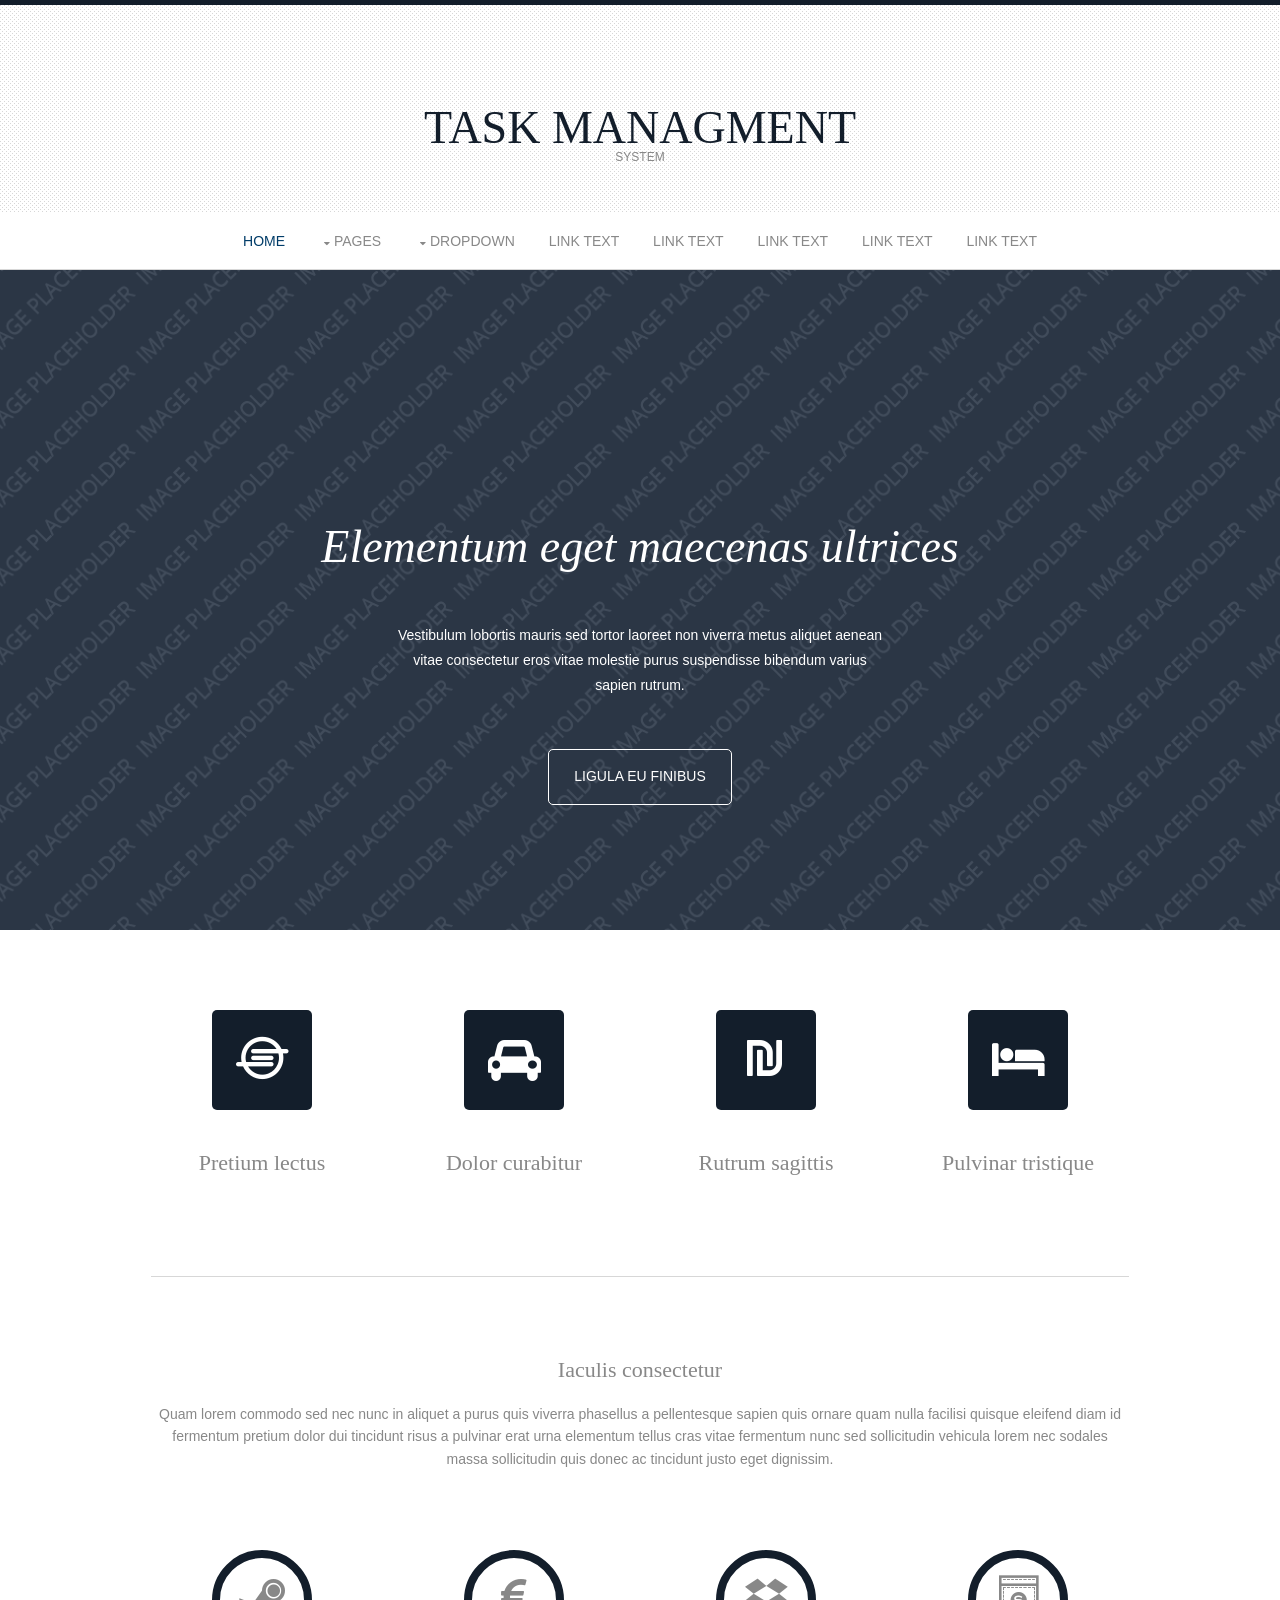
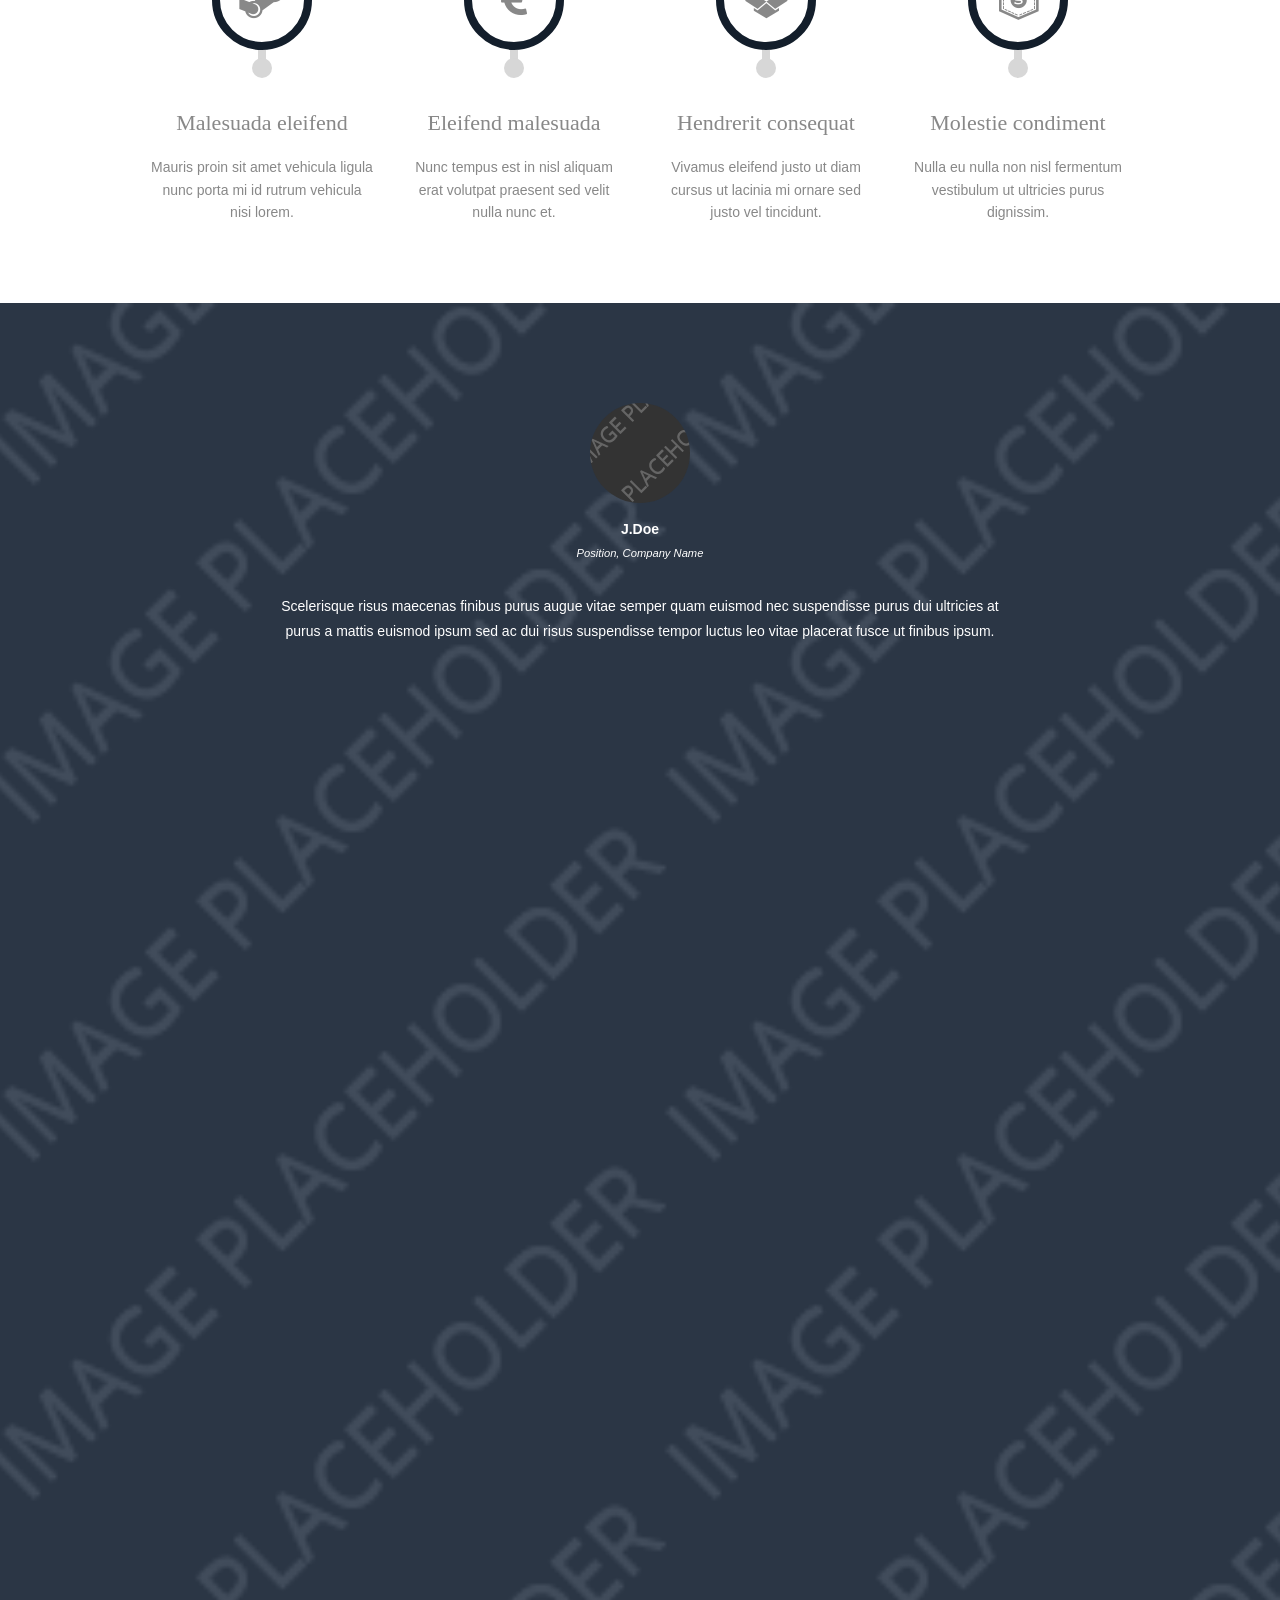
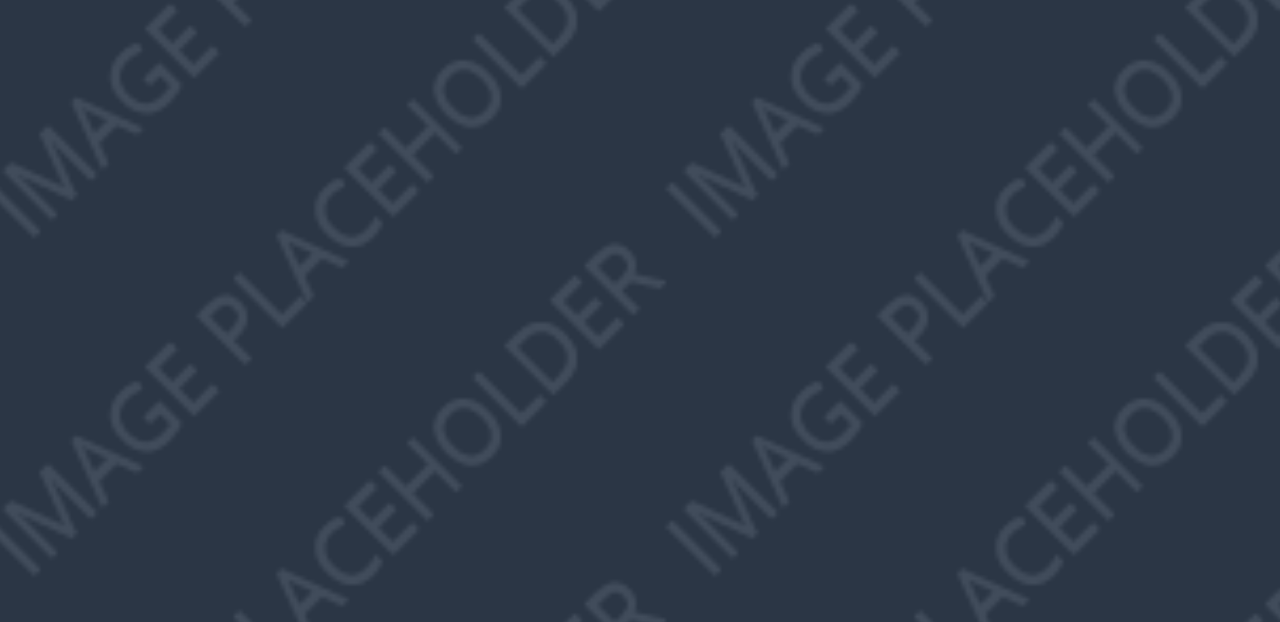
<file: adminpage/adminpage/index.html>
<!DOCTYPE html>
<!--
Template Name: Olester
Author: <a href="http://www.os-templates.com/">OS Templates</a>
Author URI: http://www.os-templates.com/
Licence: Free to use under our free template licence terms
Licence URI: http://www.os-templates.com/template-terms
-->
<html>
<head>
<title>Attendance System</title>
<meta charset="utf-8">
<meta name="viewport" content="width=device-width, initial-scale=1.0, maximum-scale=1.0, user-scalable=no">
<link href="layout/styles/layout.css" rel="stylesheet" type="text/css" media="all">
</head>
<body id="top">
<!-- ################################################################################################ -->
<!-- ################################################################################################ -->
<!-- ################################################################################################ -->
<div class="wrapper row1">
  <header id="header" class="hoc clear"> 
    <!-- ################################################################################################ -->
    <div id="logo">
      <h1><a href="index.html">Task Managment</a></h1>
      <p> System</p>
    </div>
    <!-- ################################################################################################ -->
  </header>
</div>
<!-- ################################################################################################ -->
<!-- ################################################################################################ -->
<!-- ################################################################################################ -->
<div class="wrapper row2">
  <nav id="mainav" class="hoc clear"> 
    <!-- ################################################################################################ -->
    <ul class="clear">
      <li class="active"><a href="index.html">Home</a></li>
      <li><a class="drop" href="#">Pages</a>
        <ul>
          <li><a href="pages/gallery.html">Gallery</a></li>
          <li><a href="pages/full-width.html">Full Width</a></li>
          <li><a href="pages/sidebar-left.html">Sidebar Left</a></li>
          <li><a href="pages/sidebar-right.html">Sidebar Right</a></li>
          <li><a href="pages/basic-grid.html">Basic Grid</a></li>
        </ul>
      </li>
      <li><a class="drop" href="#">Dropdown</a>
        <ul>
          <li><a href="#">Level 2</a></li>
          <li><a class="drop" href="#">Level 2 + Drop</a>
            <ul>
              <li><a href="#">Level 3</a></li>
              <li><a href="#">Level 3</a></li>
              <li><a href="#">Level 3</a></li>
            </ul>
          </li>
          <li><a href="#">Level 2</a></li>
        </ul>
      </li>
      <li><a href="#">Link Text</a></li>
      <li><a href="#">Link Text</a></li>
      <li><a href="#">Link Text</a></li>
      <li><a href="#">Link Text</a></li>
      <li><a href="#">Link Text</a></li>
    </ul>
    <!-- ################################################################################################ -->
  </nav>
</div>
<!-- ################################################################################################ -->
<!-- ################################################################################################ -->
<!-- ################################################################################################ -->
<div class="wrapper overlay bgded" style="background-image:url('images/demo/backgrounds/01.png')">
  <section id="pageintro" class="hoc clear"> 
    <!-- ################################################################################################ -->
    <h2 class="heading">Elementum eget maecenas ultrices</h2>
    <p>Vestibulum lobortis mauris sed tortor laoreet non viverra metus aliquet aenean vitae consectetur eros vitae molestie purus suspendisse bibendum varius sapien rutrum.</p>
    <footer><a class="btn" href="#">Ligula eu finibus</a></footer>
    <!-- ################################################################################################ -->
  </section>
</div>
<!-- ################################################################################################ -->
<!-- ################################################################################################ -->
<!-- ################################################################################################ -->
<div class="wrapper row3">
  <main class="container hoc clear"> 
    <!-- main body -->
    <!-- ################################################################################################ -->
    <ul class="nospace group center btmspace-80">
      <li class="one_quarter first"><a href="#" class="icon square"><i class="fa fa-ioxhost"></i></a>
        <p class="heading nospace">Pretium lectus</p>
      </li>
      <li class="one_quarter"><a href="#" class="icon square"><i class="fa fa-automobile"></i></a>
        <p class="heading nospace">Dolor curabitur</p>
      </li>
      <li class="one_quarter"><a href="#" class="icon square"><i class="fa fa-ils"></i></a>
        <p class="heading nospace">Rutrum sagittis</p>
      </li>
      <li class="one_quarter"><a href="#" class="icon square"><i class="fa fa-hotel"></i></a>
        <p class="heading nospace">Pulvinar tristique</p>
      </li>
    </ul>
    <hr class="btmspace-80">
    <section class="group center">
      <div class="center btmspace-80">
        <h6>Iaculis consectetur</h6>
        <p>Quam lorem commodo sed nec nunc in aliquet a purus quis viverra phasellus a pellentesque sapien quis ornare quam nulla facilisi quisque eleifend diam id fermentum pretium dolor dui tincidunt risus a pulvinar erat urna elementum tellus cras vitae fermentum nunc sed sollicitudin vehicula lorem nec sodales massa sollicitudin quis donec ac tincidunt justo eget dignissim.</p>
      </div>
      <article class="one_quarter first"><a href="#" class="icon round"><i class="fa fa-steam"></i></a>
        <h6>Malesuada eleifend</h6>
        <p class="nospace">Mauris proin sit amet vehicula ligula nunc porta mi id rutrum vehicula nisi lorem.</p>
      </article>
      <article class="one_quarter"><a href="#" class="icon round"><i class="fa fa-euro"></i></a>
        <h6>Eleifend malesuada</h6>
        <p class="nospace">Nunc tempus est in nisl aliquam erat volutpat praesent sed velit nulla nunc et.</p>
      </article>
      <article class="one_quarter"><a href="#" class="icon round"><i class="fa fa-dropbox"></i></a>
        <h6>Hendrerit consequat</h6>
        <p class="nospace">Vivamus eleifend justo ut diam cursus ut lacinia mi ornare sed justo vel tincidunt.</p>
      </article>
      <article class="one_quarter"><a href="#" class="icon round"><i class="fa fa-shirtsinbulk"></i></a>
        <h6>Molestie condiment</h6>
        <p class="nospace">Nulla eu nulla non nisl fermentum vestibulum ut ultricies purus dignissim.</p>
      </article>
    </section>
    <!-- ################################################################################################ -->
    <!-- / main body -->
    <div class="clear"></div>
  </main>
</div>
<!-- ################################################################################################ -->
<!-- ################################################################################################ -->
<!-- ################################################################################################ -->
<div class="wrapper flex-wrapper overlay bgded" style="background-image:url('images/demo/backgrounds/02.png')">
  <div id="testimonials" class="hoc flexslider clear"> 
    <!-- ################################################################################################ -->
    <ul class="slides clear">
      <li>
        <div class="flex-content">
          <figure><img class="circle btmspace-15" src="images/demo/100x100.png" alt="">
            <figcaption><strong>J.Doe</strong><br>
              <em>Position, Company Name</em></figcaption>
          </figure>
          <blockquote>Scelerisque risus maecenas finibus purus augue vitae semper quam euismod nec suspendisse purus dui ultricies at purus a mattis euismod ipsum sed ac dui risus suspendisse tempor luctus leo vitae placerat fusce ut finibus ipsum.</blockquote>
        </div>
      </li>
      <li>
        <div class="flex-content">
          <figure><img class="circle btmspace-15" src="images/demo/100x100.png" alt="">
            <figcaption><strong>J.Doe</strong><br>
              <em>Position, Company Name</em></figcaption>
          </figure>
          <blockquote>Nullam gravida eros scelerisque lobortis pretium nibh mauris convallis justo sit amet condimentum nunc lectus ac tortor aenean ut nisi id erat ultricies venenatis a non nisl fusce varius at odio quis facilisis curabitur posuere dolor.</blockquote>
        </div>
      </li>
      <li>
        <div class="flex-content">
          <figure><img class="circle btmspace-15" src="images/demo/100x100.png" alt="">
            <figcaption><strong>J.Doe</strong><br>
              <em>Position, Company Name</em></figcaption>
          </figure>
          <blockquote>Lacus gravida scelerisque aliquam cursus porttitor nisi in mattis dolor varius a praesent interdum aliquam nunc ut cursus class aptent taciti sociosqu ad litora torquent per conubia nostra per inceptos himenaeos nunc vitae efficitur.</blockquote>
        </div>
      </li>
    </ul>
    <!-- ################################################################################################ -->
  </div>
</div>
<!-- ################################################################################################ -->
<!-- ################################################################################################ -->
<!-- ################################################################################################ -->
<div class="wrapper flex-wrapper row3">
  <section id="latest" class="hoc flexslider"> 
    <!-- ################################################################################################ -->
    <div class="center btmspace-50">
      <h2 class="heading">Suspendisse placerat odio</h2>
      <p>Efficitur molestie maecenas quam dui vulputate quis laoreet vel volutpat a erat sed eget cursus leo sed mollis quam sit amet tempus dapibus sapien nisl interdum risus ut semper urna diam in risus ut.</p>
    </div>
    <!-- ################################################################################################ -->
    <ul class="carousel-items">
      <li><a href="#">
        <figure><img src="images/demo/320x210.png" alt="">
          <figcaption>
            <time datetime="2045-04-06">6<sup>th</sup> April</time>
            <h2 class="heading">Tempus ultrices</h2>
            <p>Sollicitudin nibh fusce laoreet magna in nulla laoreet non&hellip;</p>
          </figcaption>
        </figure>
        </a></li>
      <li><a href="#">
        <figure><img src="images/demo/320x210.png" alt="">
          <figcaption>
            <time datetime="2045-04-06">6<sup>th</sup> April</time>
            <h2 class="heading">Accumsan semper</h2>
            <p>Eleifend orci at mattis eros integer hendrerit tristique augue&hellip;</p>
          </figcaption>
        </figure>
        </a></li>
      <li><a href="#">
        <figure><img src="images/demo/320x210.png" alt="">
          <figcaption>
            <time datetime="2045-04-06">6<sup>th</sup> April</time>
            <h2 class="heading">Scelerisque nibh</h2>
            <p>Venenatis eu praesent quis lacus velit praesent laoreet augue&hellip;</p>
          </figcaption>
        </figure>
        </a></li>
      <li><a href="#">
        <figure><img src="images/demo/320x210.png" alt="">
          <figcaption>
            <time datetime="2045-04-06">6<sup>th</sup> April</time>
            <h2 class="heading">Molestie placerat</h2>
            <p>Lacus vel maximus leo vestibulum rutrum tellus felis sit amet&hellip;</p>
          </figcaption>
        </figure>
        </a></li>
    </ul>
    <!-- ################################################################################################ -->
  </section>
</div>
<!-- ################################################################################################ -->
<!-- ################################################################################################ -->
<!-- ################################################################################################ -->
<div class="wrapper row0">
  <section id="clients" class="hoc clear"> 
    <!-- ################################################################################################ -->
    <h2 class="center btmspace-30">Tincidunt purus euismod at mauris</h2>
    <ul class="nospace group">
      <li class="one_quarter first"><a href="#"><img src="images/demo/logo.png" alt=""></a></li>
      <li class="one_quarter"><a href="#"><img src="images/demo/logo.png" alt=""></a></li>
      <li class="one_quarter"><a href="#"><img src="images/demo/logo.png" alt=""></a></li>
      <li class="one_quarter"><a href="#"><img src="images/demo/logo.png" alt=""></a></li>
    </ul>
    <!-- ################################################################################################ -->
  </section>
</div>
<!-- ################################################################################################ -->
<!-- ################################################################################################ -->
<!-- ################################################################################################ -->
<div class="wrapper row4">
  <footer id="footer" class="hoc clear"> 
    <!-- ################################################################################################ -->
    <div class="one_quarter first">
      <h6 class="title">Nisl feugiat</h6>
      <p>Placerat vel massa in accumsan suspendisse sed viverra eros aenean.</p>
      <p>Lectus in tellus vestibulum varius a in mi proin sollicitudin odio purus id interdum.</p>
    </div>
    <div class="one_quarter">
      <h6 class="title">Dictum finibus</h6>
      <ul class="nospace linklist">
        <li><a href="#">Id nullam sit amet</a></li>
        <li><a href="#">Purus nec tellus</a></li>
        <li><a href="#">Phasellus nisi odio</a></li>
        <li><a href="#">Eleifend porta interdum</a></li>
        <li><a href="#">Augue nec pulvinar</a></li>
      </ul>
    </div>
    <div class="one_quarter">
      <h6 class="title">Aliquam pharetra</h6>
      <article>
        <h2 class="nospace font-x1"><a href="#">Sapien proin vitae</a></h2>
        <time class="smallfont" datetime="2045-04-06">Friday, 6<sup>th</sup> April 2045</time>
        <p>Turpis ut orci faucibus consequat maecenas at massa sem vivamus vitae pellentesque enim cras volutpat tempor.</p>
      </article>
    </div>
    <div class="one_quarter">
      <h6 class="title">Vestibulum lectus</h6>
      <form class="btmspace-30" method="post" action="#">
        <fieldset>
          <legend>Newsletter:</legend>
          <input class="btmspace-15" type="text" value="" placeholder="Email">
          <button type="submit" value="submit">Submit</button>
        </fieldset>
      </form>
      <ul class="faico clear">
        <li><a class="faicon-facebook" href="#"><i class="fa fa-facebook"></i></a></li>
        <li><a class="faicon-twitter" href="#"><i class="fa fa-twitter"></i></a></li>
        <li><a class="faicon-linkedin" href="#"><i class="fa fa-linkedin"></i></a></li>
        <li><a class="faicon-google-plus" href="#"><i class="fa fa-google-plus"></i></a></li>
        <li><a class="faicon-instagram" href="#"><i class="fa fa-instagram"></i></a></li>
        <li><a class="faicon-tumblr" href="#"><i class="fa fa-tumblr"></i></a></li>
      </ul>
    </div>
    <!-- ################################################################################################ -->
  </footer>
</div>
<!-- ################################################################################################ -->
<!-- ################################################################################################ -->
<!-- ################################################################################################ -->
<div class="wrapper row5">
  <div id="copyright" class="hoc clear"> 
    <!-- ################################################################################################ -->
    <p class="fl_left">Copyright &copy; 2015 - All Rights Reserved - <a href="#">Domain Name</a></p>
    <p class="fl_right">Template by <a target="_blank" href="http://www.os-templates.com/" title="Free Website Templates">OS Templates</a></p>
    <!-- ################################################################################################ -->
  </div>
</div>
<!-- ################################################################################################ -->
<!-- ################################################################################################ -->
<!-- ################################################################################################ -->
<a id="backtotop" href="#top"><i class="fa fa-chevron-up"></i></a>
<!-- JAVASCRIPTS -->
<script src="layout/scripts/jquery.min.js"></script>
<script src="layout/scripts/jquery.backtotop.js"></script>
<script src="layout/scripts/jquery.mobilemenu.js"></script>
<!-- IE9 Placeholder Support -->
<script src="layout/scripts/jquery.placeholder.min.js"></script>
<!-- / IE9 Placeholder Support -->
<!-- Homepage specific -->
<script src="layout/scripts/jquery.flexslider-min.js"></script>
</body>
</html>
</file>
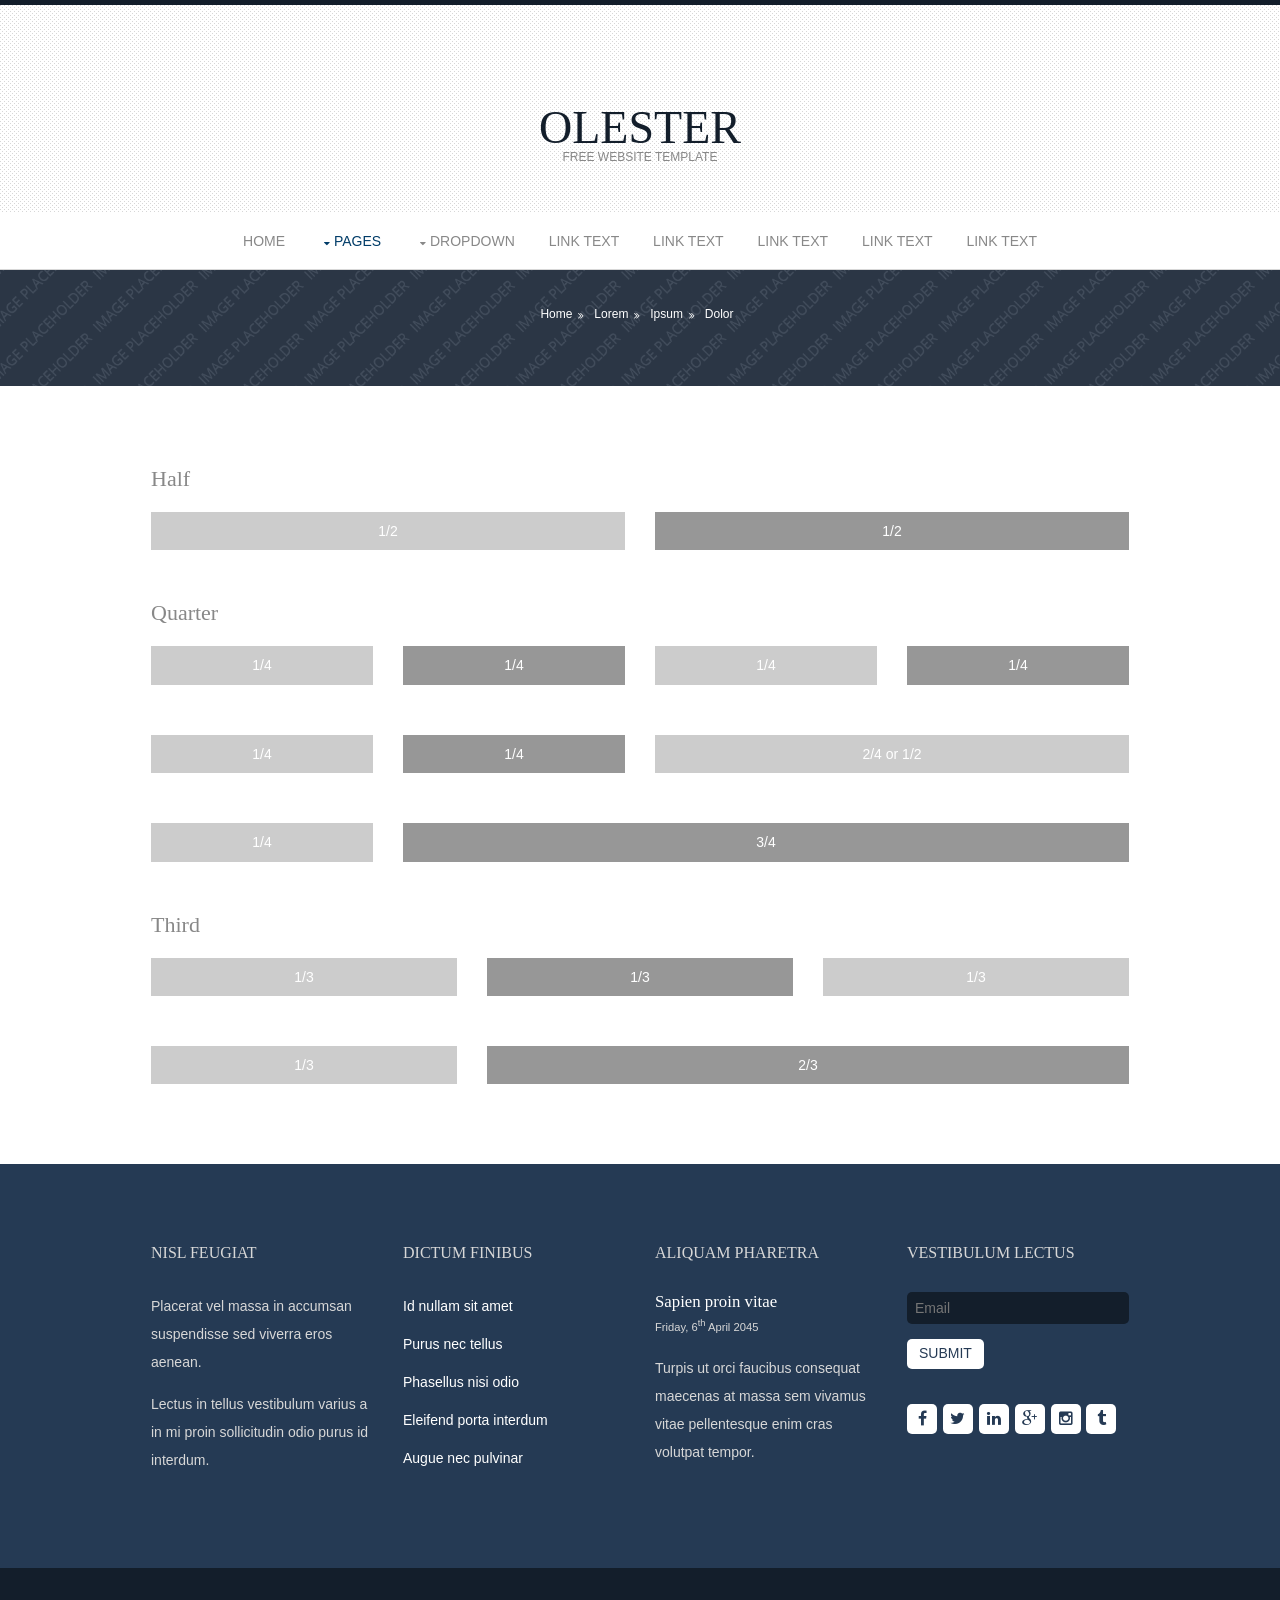
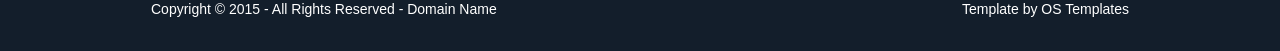
<file: adminpage/adminpage/pages/basic-grid.html>
<!DOCTYPE html>
<!--
Template Name: Olester
Author: <a href="http://www.os-templates.com/">OS Templates</a>
Author URI: http://www.os-templates.com/
Licence: Free to use under our free template licence terms
Licence URI: http://www.os-templates.com/template-terms
-->
<html>
<head>
<title>Olester | Pages | Basic Grid</title>
<meta charset="utf-8">
<meta name="viewport" content="width=device-width, initial-scale=1.0, maximum-scale=1.0, user-scalable=no">
<link href="../layout/styles/layout.css" rel="stylesheet" type="text/css" media="all">
<style type="text/css">
/* DEMO ONLY */
.container .demo{text-align:center;}
.container .demo div{padding:8px 0;}
.container .demo div:nth-child(odd){color:#FFFFFF; background:#CCCCCC;}
.container .demo div:nth-child(even){color:#FFFFFF; background:#979797;}
@media screen and (max-width:900px){.container .demo div{margin-bottom:0;}}
/* DEMO ONLY */
</style>
</head>
<body id="top">
<!-- ################################################################################################ -->
<!-- ################################################################################################ -->
<!-- ################################################################################################ -->
<div class="wrapper row1">
  <header id="header" class="hoc clear"> 
    <!-- ################################################################################################ -->
    <div id="logo">
      <h1><a href="../index.html">Olester</a></h1>
      <p>Free Website Template</p>
    </div>
    <!-- ################################################################################################ -->
  </header>
</div>
<!-- ################################################################################################ -->
<!-- ################################################################################################ -->
<!-- ################################################################################################ -->
<div class="wrapper row2">
  <nav id="mainav" class="hoc clear"> 
    <!-- ################################################################################################ -->
    <ul class="clear">
      <li><a href="../index.html">Home</a></li>
      <li class="active"><a class="drop" href="#">Pages</a>
        <ul>
          <li><a href="gallery.html">Gallery</a></li>
          <li><a href="full-width.html">Full Width</a></li>
          <li><a href="sidebar-left.html">Sidebar Left</a></li>
          <li><a href="sidebar-right.html">Sidebar Right</a></li>
          <li class="active"><a href="basic-grid.html">Basic Grid</a></li>
        </ul>
      </li>
      <li><a class="drop" href="#">Dropdown</a>
        <ul>
          <li><a href="#">Level 2</a></li>
          <li><a class="drop" href="#">Level 2 + Drop</a>
            <ul>
              <li><a href="#">Level 3</a></li>
              <li><a href="#">Level 3</a></li>
              <li><a href="#">Level 3</a></li>
            </ul>
          </li>
          <li><a href="#">Level 2</a></li>
        </ul>
      </li>
      <li><a href="#">Link Text</a></li>
      <li><a href="#">Link Text</a></li>
      <li><a href="#">Link Text</a></li>
      <li><a href="#">Link Text</a></li>
      <li><a href="#">Link Text</a></li>
    </ul>
    <!-- ################################################################################################ -->
  </nav>
</div>
<!-- ################################################################################################ -->
<!-- ################################################################################################ -->
<!-- ################################################################################################ -->
<div class="wrapper overlay bgded" style="background-image:url('../images/demo/backgrounds/01.png')">
  <div id="breadcrumb" class="hoc clear"> 
    <!-- ################################################################################################ -->
    <ul>
      <li><a href="#">Home</a></li>
      <li><a href="#">Lorem</a></li>
      <li><a href="#">Ipsum</a></li>
      <li><a href="#">Dolor</a></li>
    </ul>
    <!-- ################################################################################################ -->
  </div>
</div>
<!-- ################################################################################################ -->
<!-- ################################################################################################ -->
<!-- ################################################################################################ -->
<div class="wrapper row3">
  <main class="container hoc clear"> 
    <!-- main body -->
    <!-- ################################################################################################ -->
    <div class="content"> 
      <!-- ################################################################################################ -->
      <h2>Half</h2>
      <!-- ################################################################################################ -->
      <div class="group btmspace-50 demo">
        <div class="one_half first">1/2</div>
        <div class="one_half">1/2</div>
      </div>
      <!-- ################################################################################################ -->
      <h2>Quarter</h2>
      <!-- ################################################################################################ -->
      <div class="group btmspace-50 demo">
        <div class="one_quarter first">1/4</div>
        <div class="one_quarter">1/4</div>
        <div class="one_quarter">1/4</div>
        <div class="one_quarter">1/4</div>
      </div>
      <div class="group btmspace-50 demo">
        <div class="one_quarter first">1/4</div>
        <div class="one_quarter">1/4</div>
        <div class="two_quarter">2/4 or 1/2</div>
      </div>
      <div class="group btmspace-50 demo">
        <div class="one_quarter first">1/4</div>
        <div class="three_quarter">3/4</div>
      </div>
      <!-- ################################################################################################ -->
      <h2>Third</h2>
      <!-- ################################################################################################ -->
      <div class="group btmspace-50 demo">
        <div class="one_third first">1/3</div>
        <div class="one_third">1/3</div>
        <div class="one_third">1/3</div>
      </div>
      <div class="group demo">
        <div class="one_third first">1/3</div>
        <div class="two_third">2/3</div>
      </div>
      <!-- ################################################################################################ -->
    </div>
    <!-- ################################################################################################ -->
    <!-- / main body -->
    <div class="clear"></div>
  </main>
</div>
<!-- ################################################################################################ -->
<!-- ################################################################################################ -->
<!-- ################################################################################################ -->
<div class="wrapper row4">
  <footer id="footer" class="hoc clear"> 
    <!-- ################################################################################################ -->
    <div class="one_quarter first">
      <h6 class="title">Nisl feugiat</h6>
      <p>Placerat vel massa in accumsan suspendisse sed viverra eros aenean.</p>
      <p>Lectus in tellus vestibulum varius a in mi proin sollicitudin odio purus id interdum.</p>
    </div>
    <div class="one_quarter">
      <h6 class="title">Dictum finibus</h6>
      <ul class="nospace linklist">
        <li><a href="#">Id nullam sit amet</a></li>
        <li><a href="#">Purus nec tellus</a></li>
        <li><a href="#">Phasellus nisi odio</a></li>
        <li><a href="#">Eleifend porta interdum</a></li>
        <li><a href="#">Augue nec pulvinar</a></li>
      </ul>
    </div>
    <div class="one_quarter">
      <h6 class="title">Aliquam pharetra</h6>
      <article>
        <h2 class="nospace font-x1"><a href="#">Sapien proin vitae</a></h2>
        <time class="smallfont" datetime="2045-04-06">Friday, 6<sup>th</sup> April 2045</time>
        <p>Turpis ut orci faucibus consequat maecenas at massa sem vivamus vitae pellentesque enim cras volutpat tempor.</p>
      </article>
    </div>
    <div class="one_quarter">
      <h6 class="title">Vestibulum lectus</h6>
      <form class="btmspace-30" method="post" action="#">
        <fieldset>
          <legend>Newsletter:</legend>
          <input class="btmspace-15" type="text" value="" placeholder="Email">
          <button type="submit" value="submit">Submit</button>
        </fieldset>
      </form>
      <ul class="faico clear">
        <li><a class="faicon-facebook" href="#"><i class="fa fa-facebook"></i></a></li>
        <li><a class="faicon-twitter" href="#"><i class="fa fa-twitter"></i></a></li>
        <li><a class="faicon-linkedin" href="#"><i class="fa fa-linkedin"></i></a></li>
        <li><a class="faicon-google-plus" href="#"><i class="fa fa-google-plus"></i></a></li>
        <li><a class="faicon-instagram" href="#"><i class="fa fa-instagram"></i></a></li>
        <li><a class="faicon-tumblr" href="#"><i class="fa fa-tumblr"></i></a></li>
      </ul>
    </div>
    <!-- ################################################################################################ -->
  </footer>
</div>
<!-- ################################################################################################ -->
<!-- ################################################################################################ -->
<!-- ################################################################################################ -->
<div class="wrapper row5">
  <div id="copyright" class="hoc clear"> 
    <!-- ################################################################################################ -->
    <p class="fl_left">Copyright &copy; 2015 - All Rights Reserved - <a href="#">Domain Name</a></p>
    <p class="fl_right">Template by <a target="_blank" href="http://www.os-templates.com/" title="Free Website Templates">OS Templates</a></p>
    <!-- ################################################################################################ -->
  </div>
</div>
<!-- ################################################################################################ -->
<!-- ################################################################################################ -->
<!-- ################################################################################################ -->
<a id="backtotop" href="#top"><i class="fa fa-chevron-up"></i></a>
<!-- JAVASCRIPTS -->
<script src="../layout/scripts/jquery.min.js"></script>
<script src="../layout/scripts/jquery.backtotop.js"></script>
<script src="../layout/scripts/jquery.mobilemenu.js"></script>
<!-- IE9 Placeholder Support -->
<script src="../layout/scripts/jquery.placeholder.min.js"></script>
<!-- / IE9 Placeholder Support -->
</body>
</html>
</file>
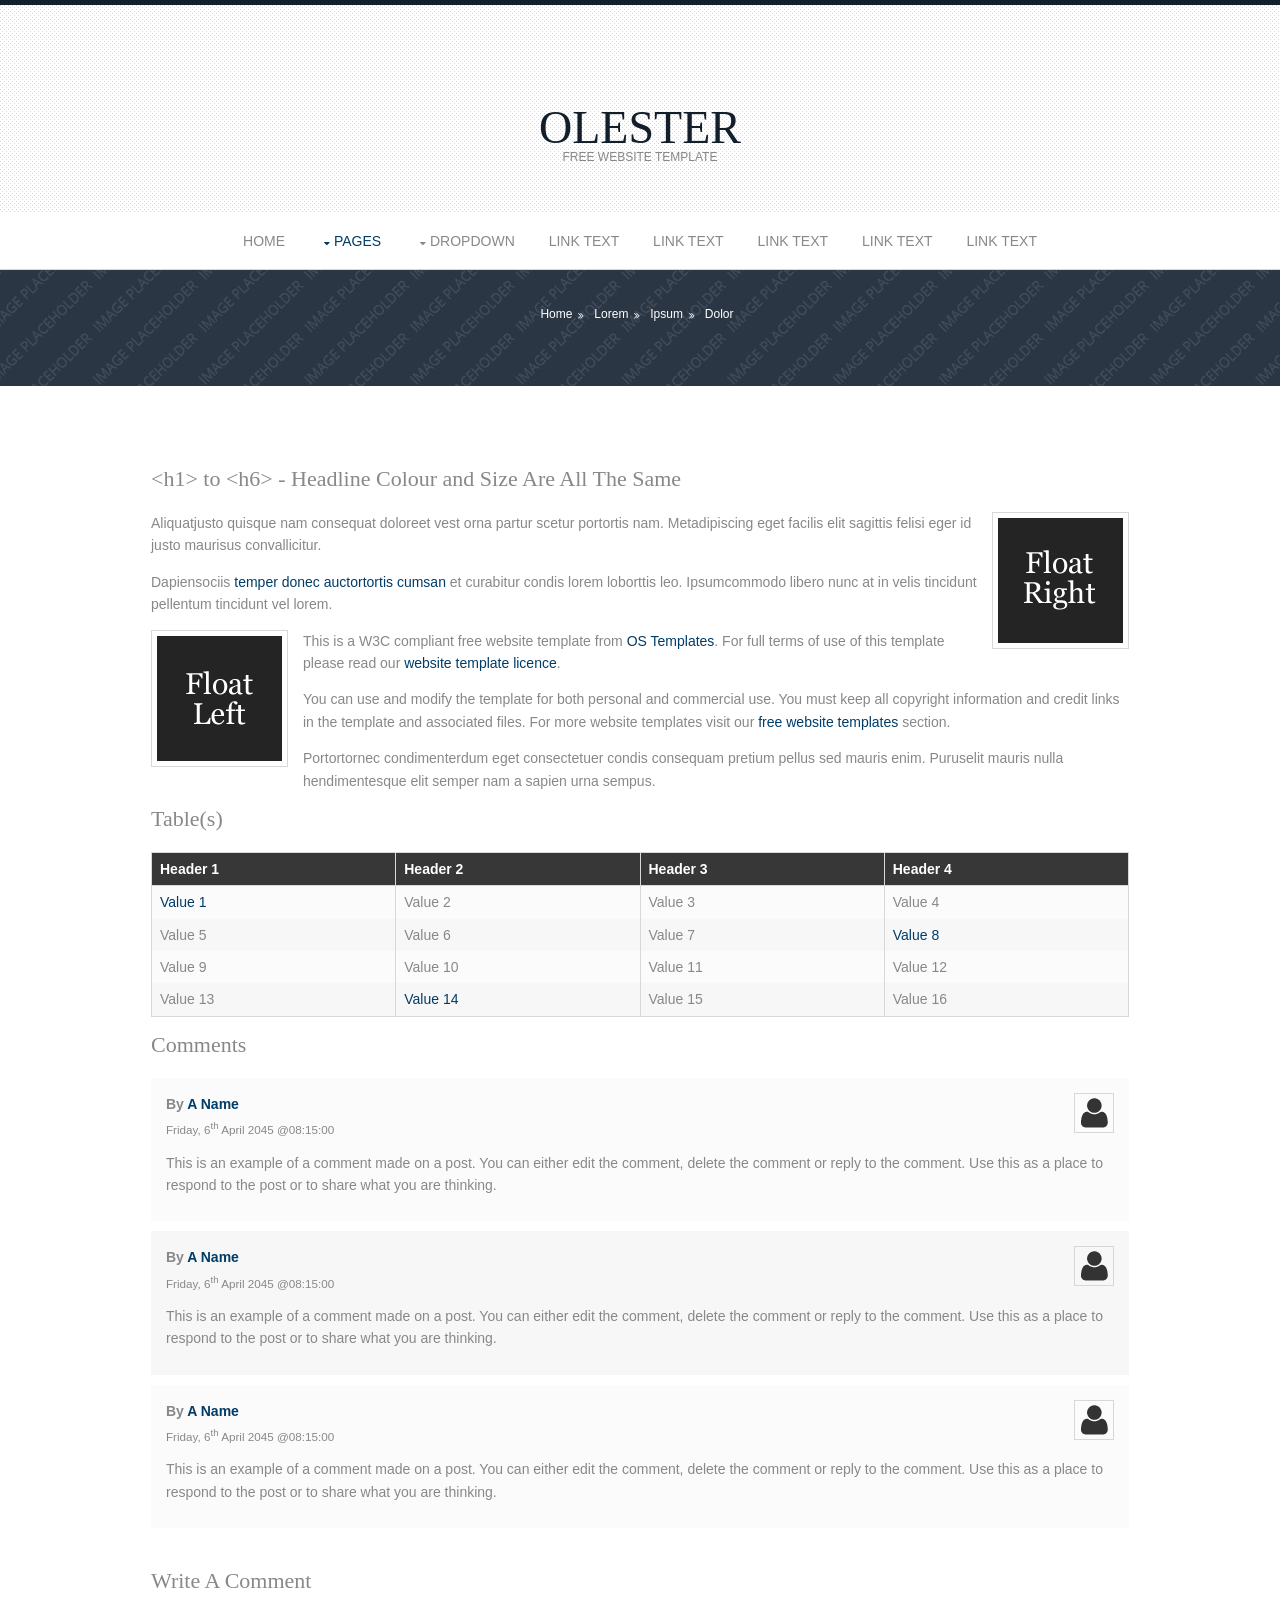
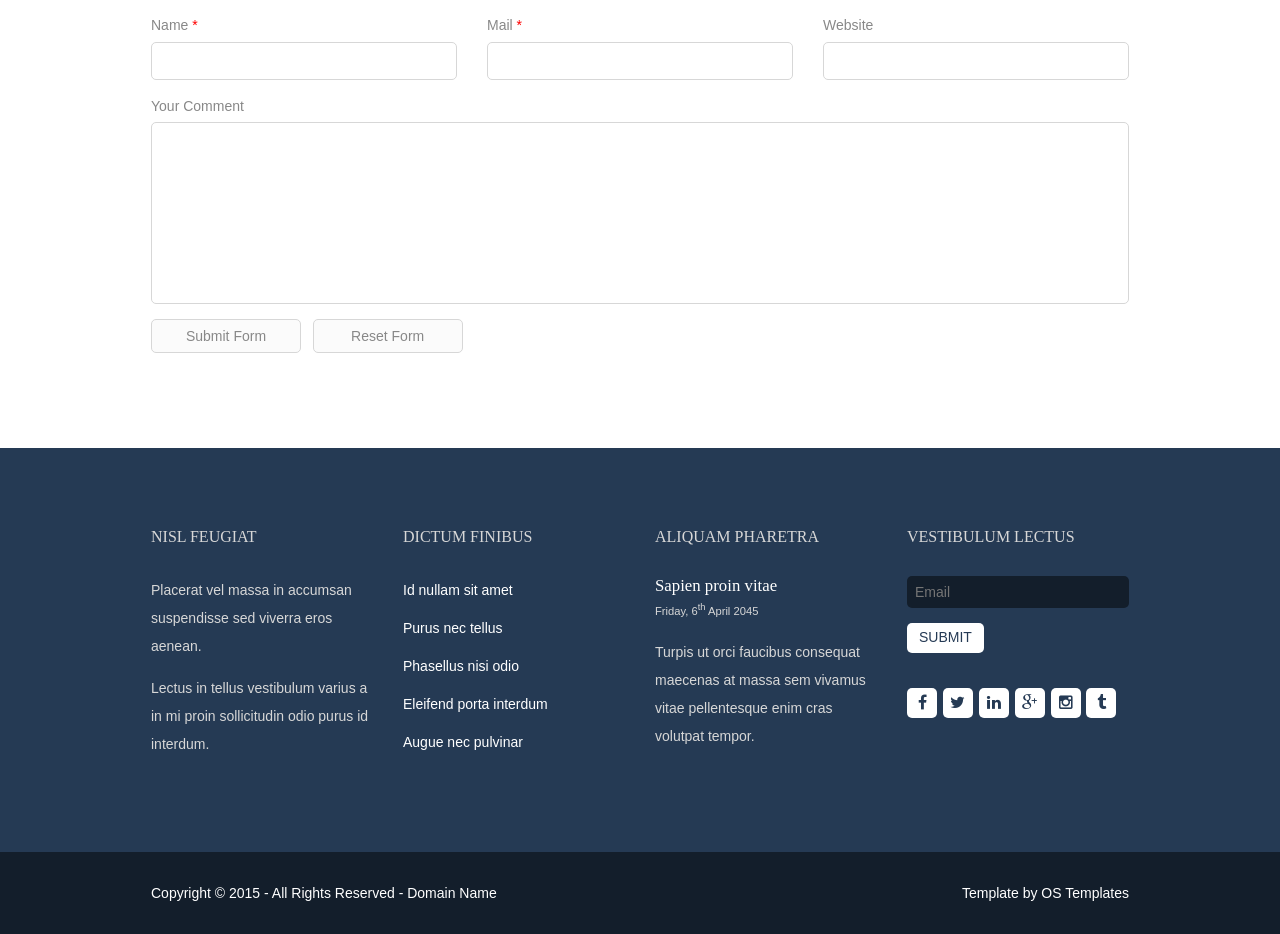
<file: adminpage/adminpage/pages/full-width.html>
<!DOCTYPE html>
<!--
Template Name: Olester
Author: <a href="http://www.os-templates.com/">OS Templates</a>
Author URI: http://www.os-templates.com/
Licence: Free to use under our free template licence terms
Licence URI: http://www.os-templates.com/template-terms
-->
<html>
<head>
<title>Olester | Pages | Full Width</title>
<meta charset="utf-8">
<meta name="viewport" content="width=device-width, initial-scale=1.0, maximum-scale=1.0, user-scalable=no">
<link href="../layout/styles/layout.css" rel="stylesheet" type="text/css" media="all">
</head>
<body id="top">
<!-- ################################################################################################ -->
<!-- ################################################################################################ -->
<!-- ################################################################################################ -->
<div class="wrapper row1">
  <header id="header" class="hoc clear"> 
    <!-- ################################################################################################ -->
    <div id="logo">
      <h1><a href="../index.html">Olester</a></h1>
      <p>Free Website Template</p>
    </div>
    <!-- ################################################################################################ -->
  </header>
</div>
<!-- ################################################################################################ -->
<!-- ################################################################################################ -->
<!-- ################################################################################################ -->
<div class="wrapper row2">
  <nav id="mainav" class="hoc clear"> 
    <!-- ################################################################################################ -->
    <ul class="clear">
      <li><a href="../index.html">Home</a></li>
      <li class="active"><a class="drop" href="#">Pages</a>
        <ul>
          <li><a href="gallery.html">Gallery</a></li>
          <li class="active"><a href="full-width.html">Full Width</a></li>
          <li><a href="sidebar-left.html">Sidebar Left</a></li>
          <li><a href="sidebar-right.html">Sidebar Right</a></li>
          <li><a href="basic-grid.html">Basic Grid</a></li>
        </ul>
      </li>
      <li><a class="drop" href="#">Dropdown</a>
        <ul>
          <li><a href="#">Level 2</a></li>
          <li><a class="drop" href="#">Level 2 + Drop</a>
            <ul>
              <li><a href="#">Level 3</a></li>
              <li><a href="#">Level 3</a></li>
              <li><a href="#">Level 3</a></li>
            </ul>
          </li>
          <li><a href="#">Level 2</a></li>
        </ul>
      </li>
      <li><a href="#">Link Text</a></li>
      <li><a href="#">Link Text</a></li>
      <li><a href="#">Link Text</a></li>
      <li><a href="#">Link Text</a></li>
      <li><a href="#">Link Text</a></li>
    </ul>
    <!-- ################################################################################################ -->
  </nav>
</div>
<!-- ################################################################################################ -->
<!-- ################################################################################################ -->
<!-- ################################################################################################ -->
<div class="wrapper overlay bgded" style="background-image:url('../images/demo/backgrounds/01.png')">
  <div id="breadcrumb" class="hoc clear"> 
    <!-- ################################################################################################ -->
    <ul>
      <li><a href="#">Home</a></li>
      <li><a href="#">Lorem</a></li>
      <li><a href="#">Ipsum</a></li>
      <li><a href="#">Dolor</a></li>
    </ul>
    <!-- ################################################################################################ -->
  </div>
</div>
<!-- ################################################################################################ -->
<!-- ################################################################################################ -->
<!-- ################################################################################################ -->
<div class="wrapper row3">
  <main class="container hoc clear"> 
    <!-- main body -->
    <!-- ################################################################################################ -->
    <div class="content"> 
      <!-- ################################################################################################ -->
      <h1>&lt;h1&gt; to &lt;h6&gt; - Headline Colour and Size Are All The Same</h1>
      <img class="imgr borderedbox inspace-5" src="../images/demo/imgr.gif" alt="">
      <p>Aliquatjusto quisque nam consequat doloreet vest orna partur scetur portortis nam. Metadipiscing eget facilis elit sagittis felisi eger id justo maurisus convallicitur.</p>
      <p>Dapiensociis <a href="#">temper donec auctortortis cumsan</a> et curabitur condis lorem loborttis leo. Ipsumcommodo libero nunc at in velis tincidunt pellentum tincidunt vel lorem.</p>
      <img class="imgl borderedbox inspace-5" src="../images/demo/imgl.gif" alt="">
      <p>This is a W3C compliant free website template from <a href="http://www.os-templates.com/" title="Free Website Templates">OS Templates</a>. For full terms of use of this template please read our <a href="http://www.os-templates.com/template-terms">website template licence</a>.</p>
      <p>You can use and modify the template for both personal and commercial use. You must keep all copyright information and credit links in the template and associated files. For more website templates visit our <a href="http://www.os-templates.com/">free website templates</a> section.</p>
      <p>Portortornec condimenterdum eget consectetuer condis consequam pretium pellus sed mauris enim. Puruselit mauris nulla hendimentesque elit semper nam a sapien urna sempus.</p>
      <h1>Table(s)</h1>
      <div class="scrollable">
        <table>
          <thead>
            <tr>
              <th>Header 1</th>
              <th>Header 2</th>
              <th>Header 3</th>
              <th>Header 4</th>
            </tr>
          </thead>
          <tbody>
            <tr>
              <td><a href="#">Value 1</a></td>
              <td>Value 2</td>
              <td>Value 3</td>
              <td>Value 4</td>
            </tr>
            <tr>
              <td>Value 5</td>
              <td>Value 6</td>
              <td>Value 7</td>
              <td><a href="#">Value 8</a></td>
            </tr>
            <tr>
              <td>Value 9</td>
              <td>Value 10</td>
              <td>Value 11</td>
              <td>Value 12</td>
            </tr>
            <tr>
              <td>Value 13</td>
              <td><a href="#">Value 14</a></td>
              <td>Value 15</td>
              <td>Value 16</td>
            </tr>
          </tbody>
        </table>
      </div>
      <div id="comments">
        <h2>Comments</h2>
        <ul>
          <li>
            <article>
              <header>
                <figure class="avatar"><img src="../images/demo/avatar.png" alt=""></figure>
                <address>
                By <a href="#">A Name</a>
                </address>
                <time datetime="2045-04-06T08:15+00:00">Friday, 6<sup>th</sup> April 2045 @08:15:00</time>
              </header>
              <div class="comcont">
                <p>This is an example of a comment made on a post. You can either edit the comment, delete the comment or reply to the comment. Use this as a place to respond to the post or to share what you are thinking.</p>
              </div>
            </article>
          </li>
          <li>
            <article>
              <header>
                <figure class="avatar"><img src="../images/demo/avatar.png" alt=""></figure>
                <address>
                By <a href="#">A Name</a>
                </address>
                <time datetime="2045-04-06T08:15+00:00">Friday, 6<sup>th</sup> April 2045 @08:15:00</time>
              </header>
              <div class="comcont">
                <p>This is an example of a comment made on a post. You can either edit the comment, delete the comment or reply to the comment. Use this as a place to respond to the post or to share what you are thinking.</p>
              </div>
            </article>
          </li>
          <li>
            <article>
              <header>
                <figure class="avatar"><img src="../images/demo/avatar.png" alt=""></figure>
                <address>
                By <a href="#">A Name</a>
                </address>
                <time datetime="2045-04-06T08:15+00:00">Friday, 6<sup>th</sup> April 2045 @08:15:00</time>
              </header>
              <div class="comcont">
                <p>This is an example of a comment made on a post. You can either edit the comment, delete the comment or reply to the comment. Use this as a place to respond to the post or to share what you are thinking.</p>
              </div>
            </article>
          </li>
        </ul>
        <h2>Write A Comment</h2>
        <form action="#" method="post">
          <div class="one_third first">
            <label for="name">Name <span>*</span></label>
            <input type="text" name="name" id="name" value="" size="22" required>
          </div>
          <div class="one_third">
            <label for="email">Mail <span>*</span></label>
            <input type="email" name="email" id="email" value="" size="22" required>
          </div>
          <div class="one_third">
            <label for="url">Website</label>
            <input type="url" name="url" id="url" value="" size="22">
          </div>
          <div class="block clear">
            <label for="comment">Your Comment</label>
            <textarea name="comment" id="comment" cols="25" rows="10"></textarea>
          </div>
          <div>
            <input type="submit" name="submit" value="Submit Form">
            &nbsp;
            <input type="reset" name="reset" value="Reset Form">
          </div>
        </form>
      </div>
      <!-- ################################################################################################ -->
    </div>
    <!-- ################################################################################################ -->
    <!-- / main body -->
    <div class="clear"></div>
  </main>
</div>
<!-- ################################################################################################ -->
<!-- ################################################################################################ -->
<!-- ################################################################################################ -->
<div class="wrapper row4">
  <footer id="footer" class="hoc clear"> 
    <!-- ################################################################################################ -->
    <div class="one_quarter first">
      <h6 class="title">Nisl feugiat</h6>
      <p>Placerat vel massa in accumsan suspendisse sed viverra eros aenean.</p>
      <p>Lectus in tellus vestibulum varius a in mi proin sollicitudin odio purus id interdum.</p>
    </div>
    <div class="one_quarter">
      <h6 class="title">Dictum finibus</h6>
      <ul class="nospace linklist">
        <li><a href="#">Id nullam sit amet</a></li>
        <li><a href="#">Purus nec tellus</a></li>
        <li><a href="#">Phasellus nisi odio</a></li>
        <li><a href="#">Eleifend porta interdum</a></li>
        <li><a href="#">Augue nec pulvinar</a></li>
      </ul>
    </div>
    <div class="one_quarter">
      <h6 class="title">Aliquam pharetra</h6>
      <article>
        <h2 class="nospace font-x1"><a href="#">Sapien proin vitae</a></h2>
        <time class="smallfont" datetime="2045-04-06">Friday, 6<sup>th</sup> April 2045</time>
        <p>Turpis ut orci faucibus consequat maecenas at massa sem vivamus vitae pellentesque enim cras volutpat tempor.</p>
      </article>
    </div>
    <div class="one_quarter">
      <h6 class="title">Vestibulum lectus</h6>
      <form class="btmspace-30" method="post" action="#">
        <fieldset>
          <legend>Newsletter:</legend>
          <input class="btmspace-15" type="text" value="" placeholder="Email">
          <button type="submit" value="submit">Submit</button>
        </fieldset>
      </form>
      <ul class="faico clear">
        <li><a class="faicon-facebook" href="#"><i class="fa fa-facebook"></i></a></li>
        <li><a class="faicon-twitter" href="#"><i class="fa fa-twitter"></i></a></li>
        <li><a class="faicon-linkedin" href="#"><i class="fa fa-linkedin"></i></a></li>
        <li><a class="faicon-google-plus" href="#"><i class="fa fa-google-plus"></i></a></li>
        <li><a class="faicon-instagram" href="#"><i class="fa fa-instagram"></i></a></li>
        <li><a class="faicon-tumblr" href="#"><i class="fa fa-tumblr"></i></a></li>
      </ul>
    </div>
    <!-- ################################################################################################ -->
  </footer>
</div>
<!-- ################################################################################################ -->
<!-- ################################################################################################ -->
<!-- ################################################################################################ -->
<div class="wrapper row5">
  <div id="copyright" class="hoc clear"> 
    <!-- ################################################################################################ -->
    <p class="fl_left">Copyright &copy; 2015 - All Rights Reserved - <a href="#">Domain Name</a></p>
    <p class="fl_right">Template by <a target="_blank" href="http://www.os-templates.com/" title="Free Website Templates">OS Templates</a></p>
    <!-- ################################################################################################ -->
  </div>
</div>
<!-- ################################################################################################ -->
<!-- ################################################################################################ -->
<!-- ################################################################################################ -->
<a id="backtotop" href="#top"><i class="fa fa-chevron-up"></i></a>
<!-- JAVASCRIPTS -->
<script src="../layout/scripts/jquery.min.js"></script>
<script src="../layout/scripts/jquery.backtotop.js"></script>
<script src="../layout/scripts/jquery.mobilemenu.js"></script>
<!-- IE9 Placeholder Support -->
<script src="../layout/scripts/jquery.placeholder.min.js"></script>
<!-- / IE9 Placeholder Support -->
</body>
</html>
</file>
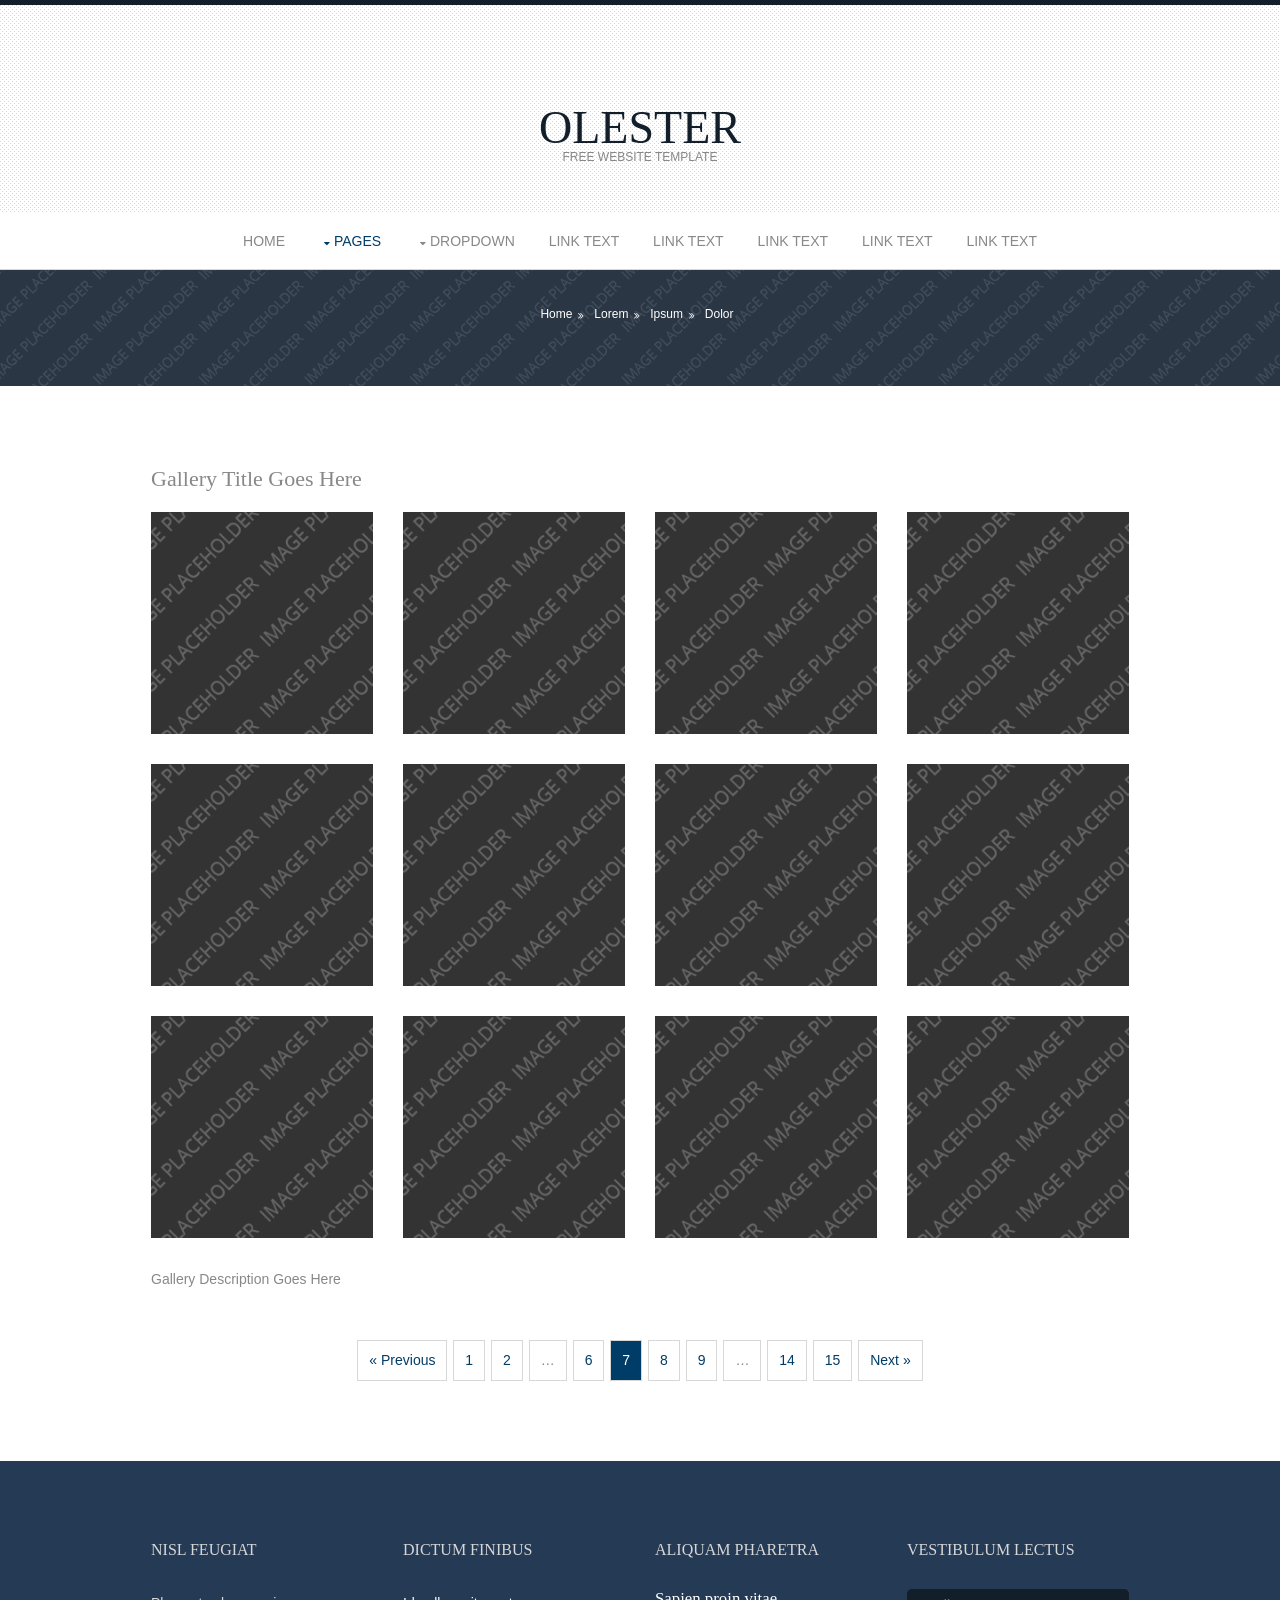
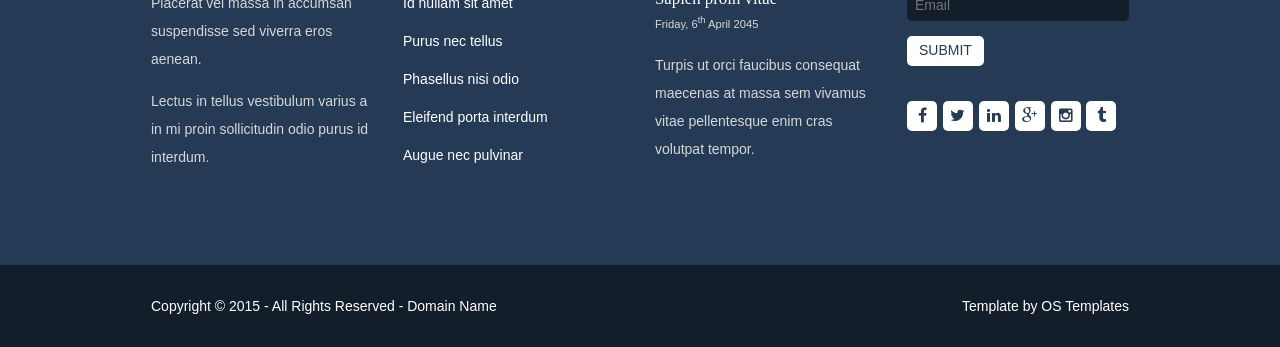
<file: adminpage/adminpage/pages/gallery.html>
<!DOCTYPE html>
<!--
Template Name: Olester
Author: <a href="http://www.os-templates.com/">OS Templates</a>
Author URI: http://www.os-templates.com/
Licence: Free to use under our free template licence terms
Licence URI: http://www.os-templates.com/template-terms
-->
<html>
<head>
<title>Olester | Pages | Gallery</title>
<meta charset="utf-8">
<meta name="viewport" content="width=device-width, initial-scale=1.0, maximum-scale=1.0, user-scalable=no">
<link href="../layout/styles/layout.css" rel="stylesheet" type="text/css" media="all">
</head>
<body id="top">
<!-- ################################################################################################ -->
<!-- ################################################################################################ -->
<!-- ################################################################################################ -->
<div class="wrapper row1">
  <header id="header" class="hoc clear"> 
    <!-- ################################################################################################ -->
    <div id="logo">
      <h1><a href="../index.html">Olester</a></h1>
      <p>Free Website Template</p>
    </div>
    <!-- ################################################################################################ -->
  </header>
</div>
<!-- ################################################################################################ -->
<!-- ################################################################################################ -->
<!-- ################################################################################################ -->
<div class="wrapper row2">
  <nav id="mainav" class="hoc clear"> 
    <!-- ################################################################################################ -->
    <ul class="clear">
      <li><a href="../index.html">Home</a></li>
      <li class="active"><a class="drop" href="#">Pages</a>
        <ul>
          <li class="active"><a href="gallery.html">Gallery</a></li>
          <li><a href="full-width.html">Full Width</a></li>
          <li><a href="sidebar-left.html">Sidebar Left</a></li>
          <li><a href="sidebar-right.html">Sidebar Right</a></li>
          <li><a href="basic-grid.html">Basic Grid</a></li>
        </ul>
      </li>
      <li><a class="drop" href="#">Dropdown</a>
        <ul>
          <li><a href="#">Level 2</a></li>
          <li><a class="drop" href="#">Level 2 + Drop</a>
            <ul>
              <li><a href="#">Level 3</a></li>
              <li><a href="#">Level 3</a></li>
              <li><a href="#">Level 3</a></li>
            </ul>
          </li>
          <li><a href="#">Level 2</a></li>
        </ul>
      </li>
      <li><a href="#">Link Text</a></li>
      <li><a href="#">Link Text</a></li>
      <li><a href="#">Link Text</a></li>
      <li><a href="#">Link Text</a></li>
      <li><a href="#">Link Text</a></li>
    </ul>
    <!-- ################################################################################################ -->
  </nav>
</div>
<!-- ################################################################################################ -->
<!-- ################################################################################################ -->
<!-- ################################################################################################ -->
<div class="wrapper overlay bgded" style="background-image:url('../images/demo/backgrounds/01.png')">
  <div id="breadcrumb" class="hoc clear"> 
    <!-- ################################################################################################ -->
    <ul>
      <li><a href="#">Home</a></li>
      <li><a href="#">Lorem</a></li>
      <li><a href="#">Ipsum</a></li>
      <li><a href="#">Dolor</a></li>
    </ul>
    <!-- ################################################################################################ -->
  </div>
</div>
<!-- ################################################################################################ -->
<!-- ################################################################################################ -->
<!-- ################################################################################################ -->
<div class="wrapper row3">
  <main class="container hoc clear"> 
    <!-- main body -->
    <!-- ################################################################################################ -->
    <div class="content"> 
      <!-- ################################################################################################ -->
      <div id="gallery">
        <figure>
          <header class="heading">Gallery Title Goes Here</header>
          <ul class="nospace clear">
            <li class="one_quarter first"><a href="#"><img src="../images/demo/gallery/01.png" alt=""></a></li>
            <li class="one_quarter"><a href="#"><img src="../images/demo/gallery/01.png" alt=""></a></li>
            <li class="one_quarter"><a href="#"><img src="../images/demo/gallery/01.png" alt=""></a></li>
            <li class="one_quarter"><a href="#"><img src="../images/demo/gallery/01.png" alt=""></a></li>
            <li class="one_quarter first"><a href="#"><img src="../images/demo/gallery/01.png" alt=""></a></li>
            <li class="one_quarter"><a href="#"><img src="../images/demo/gallery/01.png" alt=""></a></li>
            <li class="one_quarter"><a href="#"><img src="../images/demo/gallery/01.png" alt=""></a></li>
            <li class="one_quarter"><a href="#"><img src="../images/demo/gallery/01.png" alt=""></a></li>
            <li class="one_quarter first"><a href="#"><img src="../images/demo/gallery/01.png" alt=""></a></li>
            <li class="one_quarter"><a href="#"><img src="../images/demo/gallery/01.png" alt=""></a></li>
            <li class="one_quarter"><a href="#"><img src="../images/demo/gallery/01.png" alt=""></a></li>
            <li class="one_quarter"><a href="#"><img src="../images/demo/gallery/01.png" alt=""></a></li>
          </ul>
          <figcaption>Gallery Description Goes Here</figcaption>
        </figure>
      </div>
      <!-- ################################################################################################ -->
      <!-- ################################################################################################ -->
      <nav class="pagination">
        <ul>
          <li><a href="#">&laquo; Previous</a></li>
          <li><a href="#">1</a></li>
          <li><a href="#">2</a></li>
          <li><strong>&hellip;</strong></li>
          <li><a href="#">6</a></li>
          <li class="current"><strong>7</strong></li>
          <li><a href="#">8</a></li>
          <li><a href="#">9</a></li>
          <li><strong>&hellip;</strong></li>
          <li><a href="#">14</a></li>
          <li><a href="#">15</a></li>
          <li><a href="#">Next &raquo;</a></li>
        </ul>
      </nav>
      <!-- ################################################################################################ -->
    </div>
    <!-- ################################################################################################ -->
    <!-- / main body -->
    <div class="clear"></div>
  </main>
</div>
<!-- ################################################################################################ -->
<!-- ################################################################################################ -->
<!-- ################################################################################################ -->
<div class="wrapper row4">
  <footer id="footer" class="hoc clear"> 
    <!-- ################################################################################################ -->
    <div class="one_quarter first">
      <h6 class="title">Nisl feugiat</h6>
      <p>Placerat vel massa in accumsan suspendisse sed viverra eros aenean.</p>
      <p>Lectus in tellus vestibulum varius a in mi proin sollicitudin odio purus id interdum.</p>
    </div>
    <div class="one_quarter">
      <h6 class="title">Dictum finibus</h6>
      <ul class="nospace linklist">
        <li><a href="#">Id nullam sit amet</a></li>
        <li><a href="#">Purus nec tellus</a></li>
        <li><a href="#">Phasellus nisi odio</a></li>
        <li><a href="#">Eleifend porta interdum</a></li>
        <li><a href="#">Augue nec pulvinar</a></li>
      </ul>
    </div>
    <div class="one_quarter">
      <h6 class="title">Aliquam pharetra</h6>
      <article>
        <h2 class="nospace font-x1"><a href="#">Sapien proin vitae</a></h2>
        <time class="smallfont" datetime="2045-04-06">Friday, 6<sup>th</sup> April 2045</time>
        <p>Turpis ut orci faucibus consequat maecenas at massa sem vivamus vitae pellentesque enim cras volutpat tempor.</p>
      </article>
    </div>
    <div class="one_quarter">
      <h6 class="title">Vestibulum lectus</h6>
      <form class="btmspace-30" method="post" action="#">
        <fieldset>
          <legend>Newsletter:</legend>
          <input class="btmspace-15" type="text" value="" placeholder="Email">
          <button type="submit" value="submit">Submit</button>
        </fieldset>
      </form>
      <ul class="faico clear">
        <li><a class="faicon-facebook" href="#"><i class="fa fa-facebook"></i></a></li>
        <li><a class="faicon-twitter" href="#"><i class="fa fa-twitter"></i></a></li>
        <li><a class="faicon-linkedin" href="#"><i class="fa fa-linkedin"></i></a></li>
        <li><a class="faicon-google-plus" href="#"><i class="fa fa-google-plus"></i></a></li>
        <li><a class="faicon-instagram" href="#"><i class="fa fa-instagram"></i></a></li>
        <li><a class="faicon-tumblr" href="#"><i class="fa fa-tumblr"></i></a></li>
      </ul>
    </div>
    <!-- ################################################################################################ -->
  </footer>
</div>
<!-- ################################################################################################ -->
<!-- ################################################################################################ -->
<!-- ################################################################################################ -->
<div class="wrapper row5">
  <div id="copyright" class="hoc clear"> 
    <!-- ################################################################################################ -->
    <p class="fl_left">Copyright &copy; 2015 - All Rights Reserved - <a href="#">Domain Name</a></p>
    <p class="fl_right">Template by <a target="_blank" href="http://www.os-templates.com/" title="Free Website Templates">OS Templates</a></p>
    <!-- ################################################################################################ -->
  </div>
</div>
<!-- ################################################################################################ -->
<!-- ################################################################################################ -->
<!-- ################################################################################################ -->
<a id="backtotop" href="#top"><i class="fa fa-chevron-up"></i></a>
<!-- JAVASCRIPTS -->
<script src="../layout/scripts/jquery.min.js"></script>
<script src="../layout/scripts/jquery.backtotop.js"></script>
<script src="../layout/scripts/jquery.mobilemenu.js"></script>
<!-- IE9 Placeholder Support -->
<script src="../layout/scripts/jquery.placeholder.min.js"></script>
<!-- / IE9 Placeholder Support -->
</body>
</html>
</file>
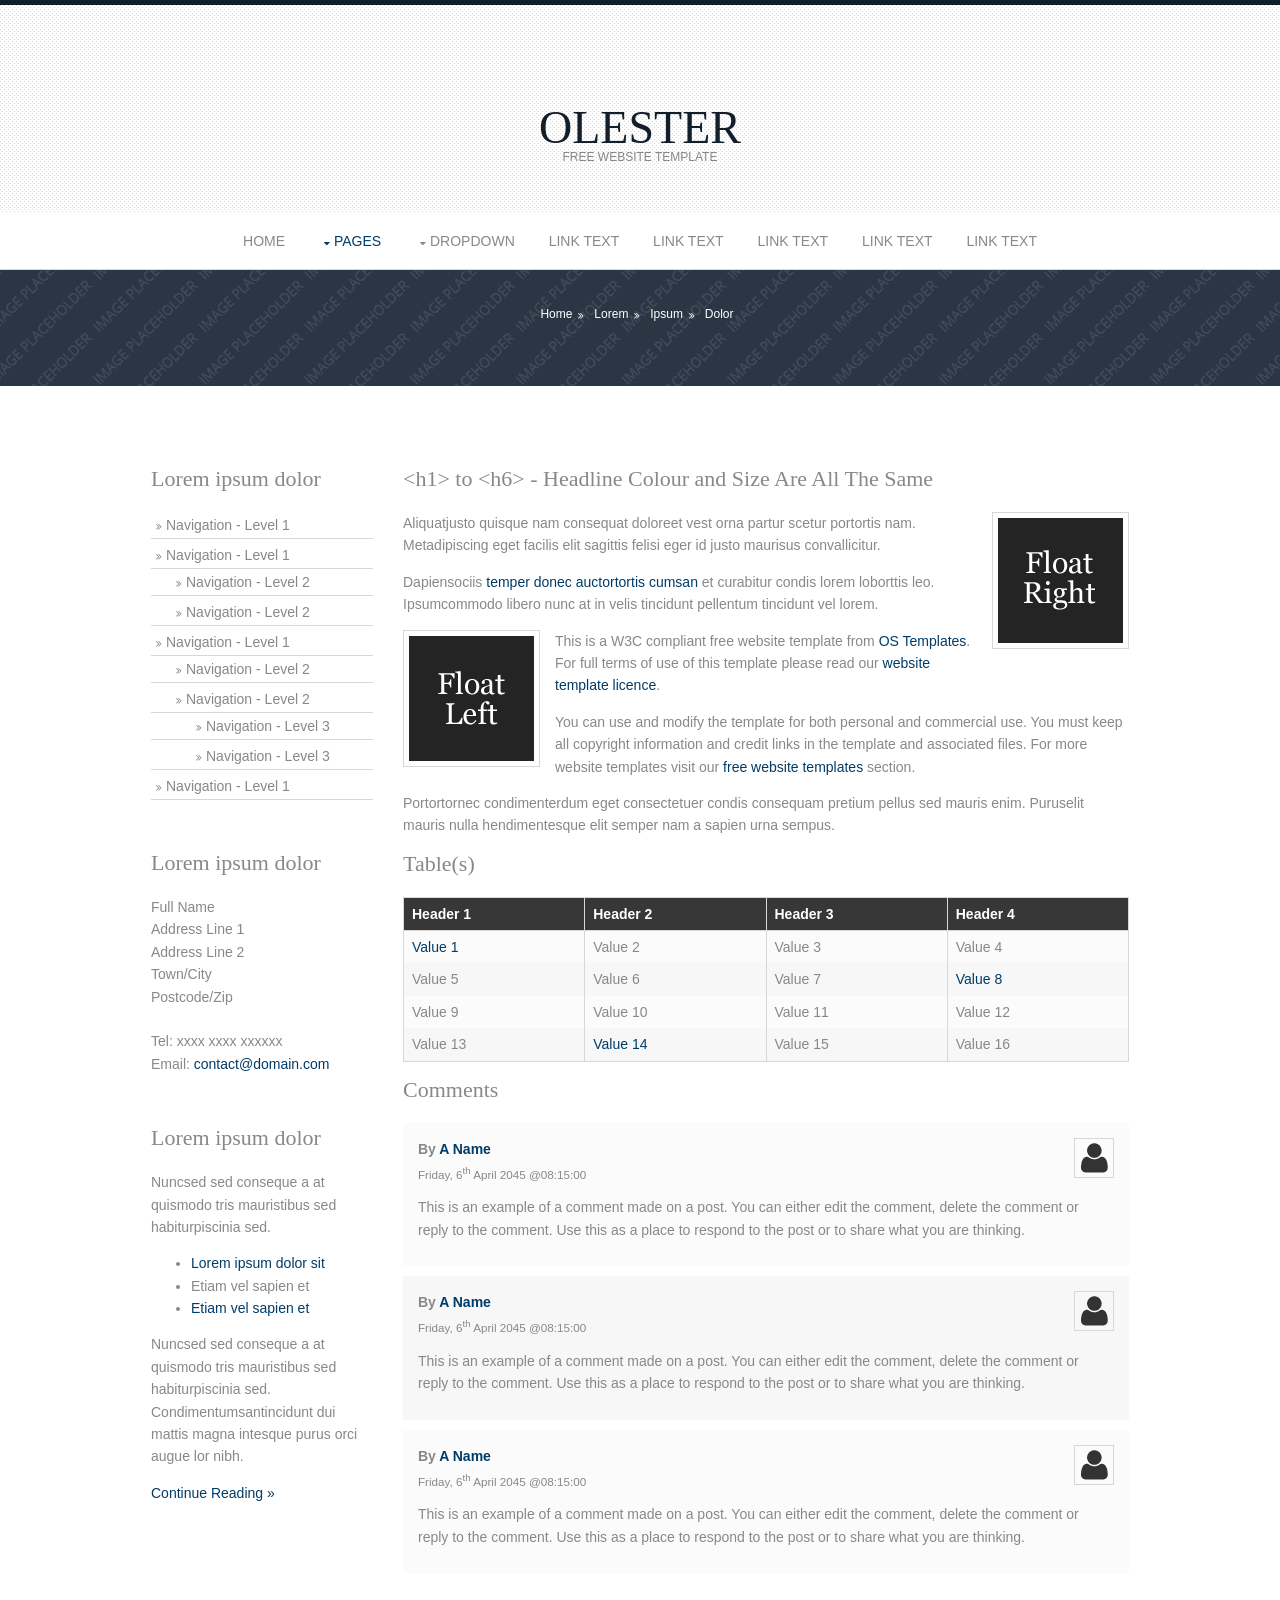
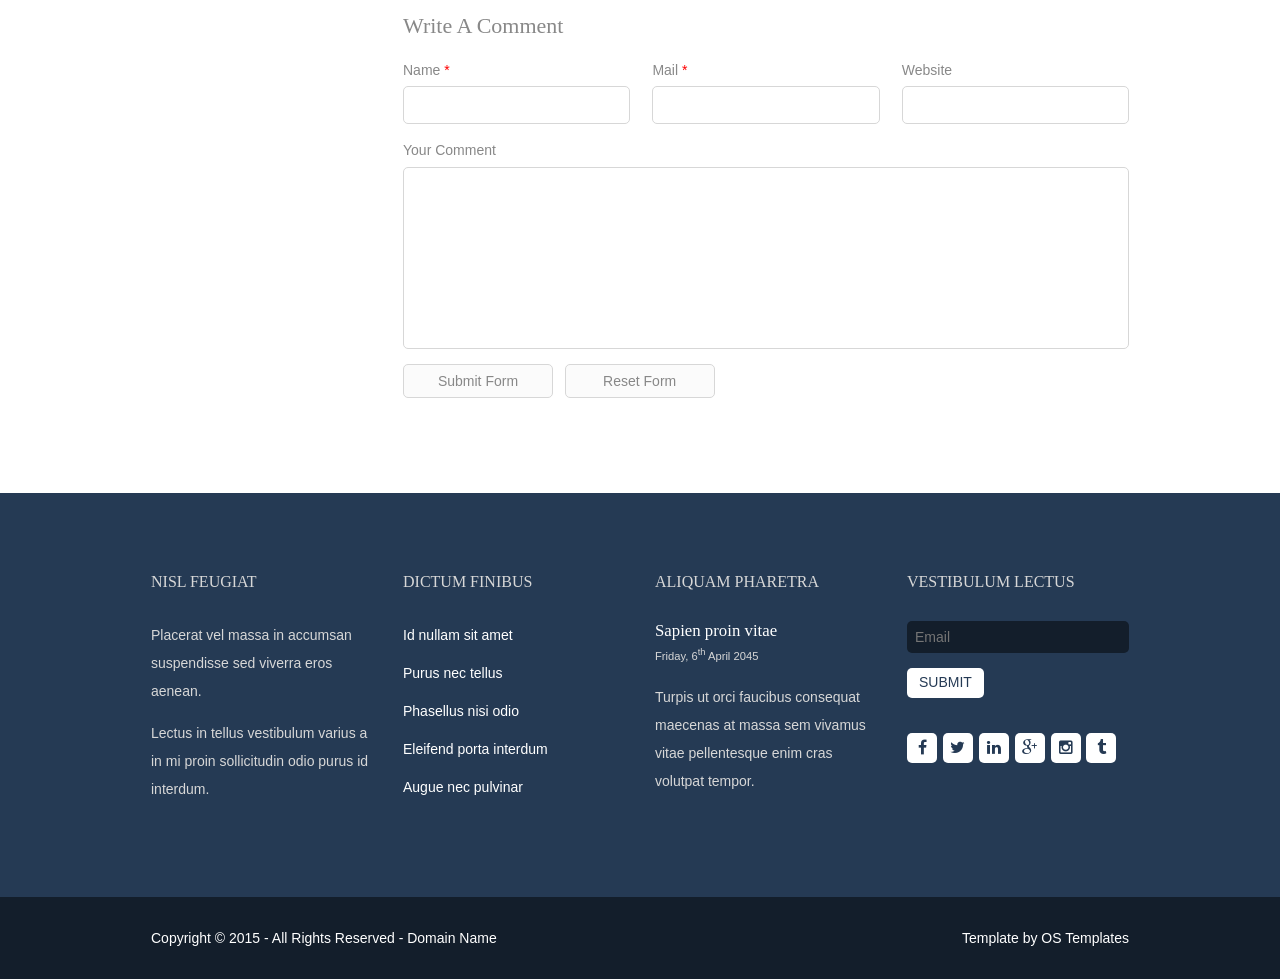
<file: adminpage/adminpage/pages/sidebar-left.html>
<!DOCTYPE html>
<!--
Template Name: Olester
Author: <a href="http://www.os-templates.com/">OS Templates</a>
Author URI: http://www.os-templates.com/
Licence: Free to use under our free template licence terms
Licence URI: http://www.os-templates.com/template-terms
-->
<html>
<head>
<title>Olester | Pages | Sidebar Left</title>
<meta charset="utf-8">
<meta name="viewport" content="width=device-width, initial-scale=1.0, maximum-scale=1.0, user-scalable=no">
<link href="../layout/styles/layout.css" rel="stylesheet" type="text/css" media="all">
</head>
<body id="top">
<!-- ################################################################################################ -->
<!-- ################################################################################################ -->
<!-- ################################################################################################ -->
<div class="wrapper row1">
  <header id="header" class="hoc clear"> 
    <!-- ################################################################################################ -->
    <div id="logo">
      <h1><a href="../index.html">Olester</a></h1>
      <p>Free Website Template</p>
    </div>
    <!-- ################################################################################################ -->
  </header>
</div>
<!-- ################################################################################################ -->
<!-- ################################################################################################ -->
<!-- ################################################################################################ -->
<div class="wrapper row2">
  <nav id="mainav" class="hoc clear"> 
    <!-- ################################################################################################ -->
    <ul class="clear">
      <li><a href="../index.html">Home</a></li>
      <li class="active"><a class="drop" href="#">Pages</a>
        <ul>
          <li><a href="gallery.html">Gallery</a></li>
          <li><a href="full-width.html">Full Width</a></li>
          <li class="active"><a href="sidebar-left.html">Sidebar Left</a></li>
          <li><a href="sidebar-right.html">Sidebar Right</a></li>
          <li><a href="basic-grid.html">Basic Grid</a></li>
        </ul>
      </li>
      <li><a class="drop" href="#">Dropdown</a>
        <ul>
          <li><a href="#">Level 2</a></li>
          <li><a class="drop" href="#">Level 2 + Drop</a>
            <ul>
              <li><a href="#">Level 3</a></li>
              <li><a href="#">Level 3</a></li>
              <li><a href="#">Level 3</a></li>
            </ul>
          </li>
          <li><a href="#">Level 2</a></li>
        </ul>
      </li>
      <li><a href="#">Link Text</a></li>
      <li><a href="#">Link Text</a></li>
      <li><a href="#">Link Text</a></li>
      <li><a href="#">Link Text</a></li>
      <li><a href="#">Link Text</a></li>
    </ul>
    <!-- ################################################################################################ -->
  </nav>
</div>
<!-- ################################################################################################ -->
<!-- ################################################################################################ -->
<!-- ################################################################################################ -->
<div class="wrapper overlay bgded" style="background-image:url('../images/demo/backgrounds/01.png')">
  <div id="breadcrumb" class="hoc clear"> 
    <!-- ################################################################################################ -->
    <ul>
      <li><a href="#">Home</a></li>
      <li><a href="#">Lorem</a></li>
      <li><a href="#">Ipsum</a></li>
      <li><a href="#">Dolor</a></li>
    </ul>
    <!-- ################################################################################################ -->
  </div>
</div>
<!-- ################################################################################################ -->
<!-- ################################################################################################ -->
<!-- ################################################################################################ -->
<div class="wrapper row3">
  <main class="container hoc clear"> 
    <!-- main body -->
    <!-- ################################################################################################ -->
    <div class="sidebar one_quarter first"> 
      <!-- ################################################################################################ -->
      <h6>Lorem ipsum dolor</h6>
      <nav class="sdb_holder">
        <ul>
          <li><a href="#">Navigation - Level 1</a></li>
          <li><a href="#">Navigation - Level 1</a>
            <ul>
              <li><a href="#">Navigation - Level 2</a></li>
              <li><a href="#">Navigation - Level 2</a></li>
            </ul>
          </li>
          <li><a href="#">Navigation - Level 1</a>
            <ul>
              <li><a href="#">Navigation - Level 2</a></li>
              <li><a href="#">Navigation - Level 2</a>
                <ul>
                  <li><a href="#">Navigation - Level 3</a></li>
                  <li><a href="#">Navigation - Level 3</a></li>
                </ul>
              </li>
            </ul>
          </li>
          <li><a href="#">Navigation - Level 1</a></li>
        </ul>
      </nav>
      <div class="sdb_holder">
        <h6>Lorem ipsum dolor</h6>
        <address>
        Full Name<br>
        Address Line 1<br>
        Address Line 2<br>
        Town/City<br>
        Postcode/Zip<br>
        <br>
        Tel: xxxx xxxx xxxxxx<br>
        Email: <a href="#">contact@domain.com</a>
        </address>
      </div>
      <div class="sdb_holder">
        <article>
          <h6>Lorem ipsum dolor</h6>
          <p>Nuncsed sed conseque a at quismodo tris mauristibus sed habiturpiscinia sed.</p>
          <ul>
            <li><a href="#">Lorem ipsum dolor sit</a></li>
            <li>Etiam vel sapien et</li>
            <li><a href="#">Etiam vel sapien et</a></li>
          </ul>
          <p>Nuncsed sed conseque a at quismodo tris mauristibus sed habiturpiscinia sed. Condimentumsantincidunt dui mattis magna intesque purus orci augue lor nibh.</p>
          <p class="more"><a href="#">Continue Reading &raquo;</a></p>
        </article>
      </div>
      <!-- ################################################################################################ -->
    </div>
    <!-- ################################################################################################ -->
    <!-- ################################################################################################ -->
    <div class="content three_quarter"> 
      <!-- ################################################################################################ -->
      <h1>&lt;h1&gt; to &lt;h6&gt; - Headline Colour and Size Are All The Same</h1>
      <img class="imgr borderedbox inspace-5" src="../images/demo/imgr.gif" alt="">
      <p>Aliquatjusto quisque nam consequat doloreet vest orna partur scetur portortis nam. Metadipiscing eget facilis elit sagittis felisi eger id justo maurisus convallicitur.</p>
      <p>Dapiensociis <a href="#">temper donec auctortortis cumsan</a> et curabitur condis lorem loborttis leo. Ipsumcommodo libero nunc at in velis tincidunt pellentum tincidunt vel lorem.</p>
      <img class="imgl borderedbox inspace-5" src="../images/demo/imgl.gif" alt="">
      <p>This is a W3C compliant free website template from <a href="http://www.os-templates.com/" title="Free Website Templates">OS Templates</a>. For full terms of use of this template please read our <a href="http://www.os-templates.com/template-terms">website template licence</a>.</p>
      <p>You can use and modify the template for both personal and commercial use. You must keep all copyright information and credit links in the template and associated files. For more website templates visit our <a href="http://www.os-templates.com/">free website templates</a> section.</p>
      <p>Portortornec condimenterdum eget consectetuer condis consequam pretium pellus sed mauris enim. Puruselit mauris nulla hendimentesque elit semper nam a sapien urna sempus.</p>
      <h1>Table(s)</h1>
      <div class="scrollable">
        <table>
          <thead>
            <tr>
              <th>Header 1</th>
              <th>Header 2</th>
              <th>Header 3</th>
              <th>Header 4</th>
            </tr>
          </thead>
          <tbody>
            <tr>
              <td><a href="#">Value 1</a></td>
              <td>Value 2</td>
              <td>Value 3</td>
              <td>Value 4</td>
            </tr>
            <tr>
              <td>Value 5</td>
              <td>Value 6</td>
              <td>Value 7</td>
              <td><a href="#">Value 8</a></td>
            </tr>
            <tr>
              <td>Value 9</td>
              <td>Value 10</td>
              <td>Value 11</td>
              <td>Value 12</td>
            </tr>
            <tr>
              <td>Value 13</td>
              <td><a href="#">Value 14</a></td>
              <td>Value 15</td>
              <td>Value 16</td>
            </tr>
          </tbody>
        </table>
      </div>
      <div id="comments">
        <h2>Comments</h2>
        <ul>
          <li>
            <article>
              <header>
                <figure class="avatar"><img src="../images/demo/avatar.png" alt=""></figure>
                <address>
                By <a href="#">A Name</a>
                </address>
                <time datetime="2045-04-06T08:15+00:00">Friday, 6<sup>th</sup> April 2045 @08:15:00</time>
              </header>
              <div class="comcont">
                <p>This is an example of a comment made on a post. You can either edit the comment, delete the comment or reply to the comment. Use this as a place to respond to the post or to share what you are thinking.</p>
              </div>
            </article>
          </li>
          <li>
            <article>
              <header>
                <figure class="avatar"><img src="../images/demo/avatar.png" alt=""></figure>
                <address>
                By <a href="#">A Name</a>
                </address>
                <time datetime="2045-04-06T08:15+00:00">Friday, 6<sup>th</sup> April 2045 @08:15:00</time>
              </header>
              <div class="comcont">
                <p>This is an example of a comment made on a post. You can either edit the comment, delete the comment or reply to the comment. Use this as a place to respond to the post or to share what you are thinking.</p>
              </div>
            </article>
          </li>
          <li>
            <article>
              <header>
                <figure class="avatar"><img src="../images/demo/avatar.png" alt=""></figure>
                <address>
                By <a href="#">A Name</a>
                </address>
                <time datetime="2045-04-06T08:15+00:00">Friday, 6<sup>th</sup> April 2045 @08:15:00</time>
              </header>
              <div class="comcont">
                <p>This is an example of a comment made on a post. You can either edit the comment, delete the comment or reply to the comment. Use this as a place to respond to the post or to share what you are thinking.</p>
              </div>
            </article>
          </li>
        </ul>
        <h2>Write A Comment</h2>
        <form action="#" method="post">
          <div class="one_third first">
            <label for="name">Name <span>*</span></label>
            <input type="text" name="name" id="name" value="" size="22" required>
          </div>
          <div class="one_third">
            <label for="email">Mail <span>*</span></label>
            <input type="email" name="email" id="email" value="" size="22" required>
          </div>
          <div class="one_third">
            <label for="url">Website</label>
            <input type="url" name="url" id="url" value="" size="22">
          </div>
          <div class="block clear">
            <label for="comment">Your Comment</label>
            <textarea name="comment" id="comment" cols="25" rows="10"></textarea>
          </div>
          <div>
            <input type="submit" name="submit" value="Submit Form">
            &nbsp;
            <input type="reset" name="reset" value="Reset Form">
          </div>
        </form>
      </div>
      <!-- ################################################################################################ -->
    </div>
    <!-- ################################################################################################ -->
    <!-- / main body -->
    <div class="clear"></div>
  </main>
</div>
<!-- ################################################################################################ -->
<!-- ################################################################################################ -->
<!-- ################################################################################################ -->
<div class="wrapper row4">
  <footer id="footer" class="hoc clear"> 
    <!-- ################################################################################################ -->
    <div class="one_quarter first">
      <h6 class="title">Nisl feugiat</h6>
      <p>Placerat vel massa in accumsan suspendisse sed viverra eros aenean.</p>
      <p>Lectus in tellus vestibulum varius a in mi proin sollicitudin odio purus id interdum.</p>
    </div>
    <div class="one_quarter">
      <h6 class="title">Dictum finibus</h6>
      <ul class="nospace linklist">
        <li><a href="#">Id nullam sit amet</a></li>
        <li><a href="#">Purus nec tellus</a></li>
        <li><a href="#">Phasellus nisi odio</a></li>
        <li><a href="#">Eleifend porta interdum</a></li>
        <li><a href="#">Augue nec pulvinar</a></li>
      </ul>
    </div>
    <div class="one_quarter">
      <h6 class="title">Aliquam pharetra</h6>
      <article>
        <h2 class="nospace font-x1"><a href="#">Sapien proin vitae</a></h2>
        <time class="smallfont" datetime="2045-04-06">Friday, 6<sup>th</sup> April 2045</time>
        <p>Turpis ut orci faucibus consequat maecenas at massa sem vivamus vitae pellentesque enim cras volutpat tempor.</p>
      </article>
    </div>
    <div class="one_quarter">
      <h6 class="title">Vestibulum lectus</h6>
      <form class="btmspace-30" method="post" action="#">
        <fieldset>
          <legend>Newsletter:</legend>
          <input class="btmspace-15" type="text" value="" placeholder="Email">
          <button type="submit" value="submit">Submit</button>
        </fieldset>
      </form>
      <ul class="faico clear">
        <li><a class="faicon-facebook" href="#"><i class="fa fa-facebook"></i></a></li>
        <li><a class="faicon-twitter" href="#"><i class="fa fa-twitter"></i></a></li>
        <li><a class="faicon-linkedin" href="#"><i class="fa fa-linkedin"></i></a></li>
        <li><a class="faicon-google-plus" href="#"><i class="fa fa-google-plus"></i></a></li>
        <li><a class="faicon-instagram" href="#"><i class="fa fa-instagram"></i></a></li>
        <li><a class="faicon-tumblr" href="#"><i class="fa fa-tumblr"></i></a></li>
      </ul>
    </div>
    <!-- ################################################################################################ -->
  </footer>
</div>
<!-- ################################################################################################ -->
<!-- ################################################################################################ -->
<!-- ################################################################################################ -->
<div class="wrapper row5">
  <div id="copyright" class="hoc clear"> 
    <!-- ################################################################################################ -->
    <p class="fl_left">Copyright &copy; 2015 - All Rights Reserved - <a href="#">Domain Name</a></p>
    <p class="fl_right">Template by <a target="_blank" href="http://www.os-templates.com/" title="Free Website Templates">OS Templates</a></p>
    <!-- ################################################################################################ -->
  </div>
</div>
<!-- ################################################################################################ -->
<!-- ################################################################################################ -->
<!-- ################################################################################################ -->
<a id="backtotop" href="#top"><i class="fa fa-chevron-up"></i></a>
<!-- JAVASCRIPTS -->
<script src="../layout/scripts/jquery.min.js"></script>
<script src="../layout/scripts/jquery.backtotop.js"></script>
<script src="../layout/scripts/jquery.mobilemenu.js"></script>
<!-- IE9 Placeholder Support -->
<script src="../layout/scripts/jquery.placeholder.min.js"></script>
<!-- / IE9 Placeholder Support -->
</body>
</html>
</file>
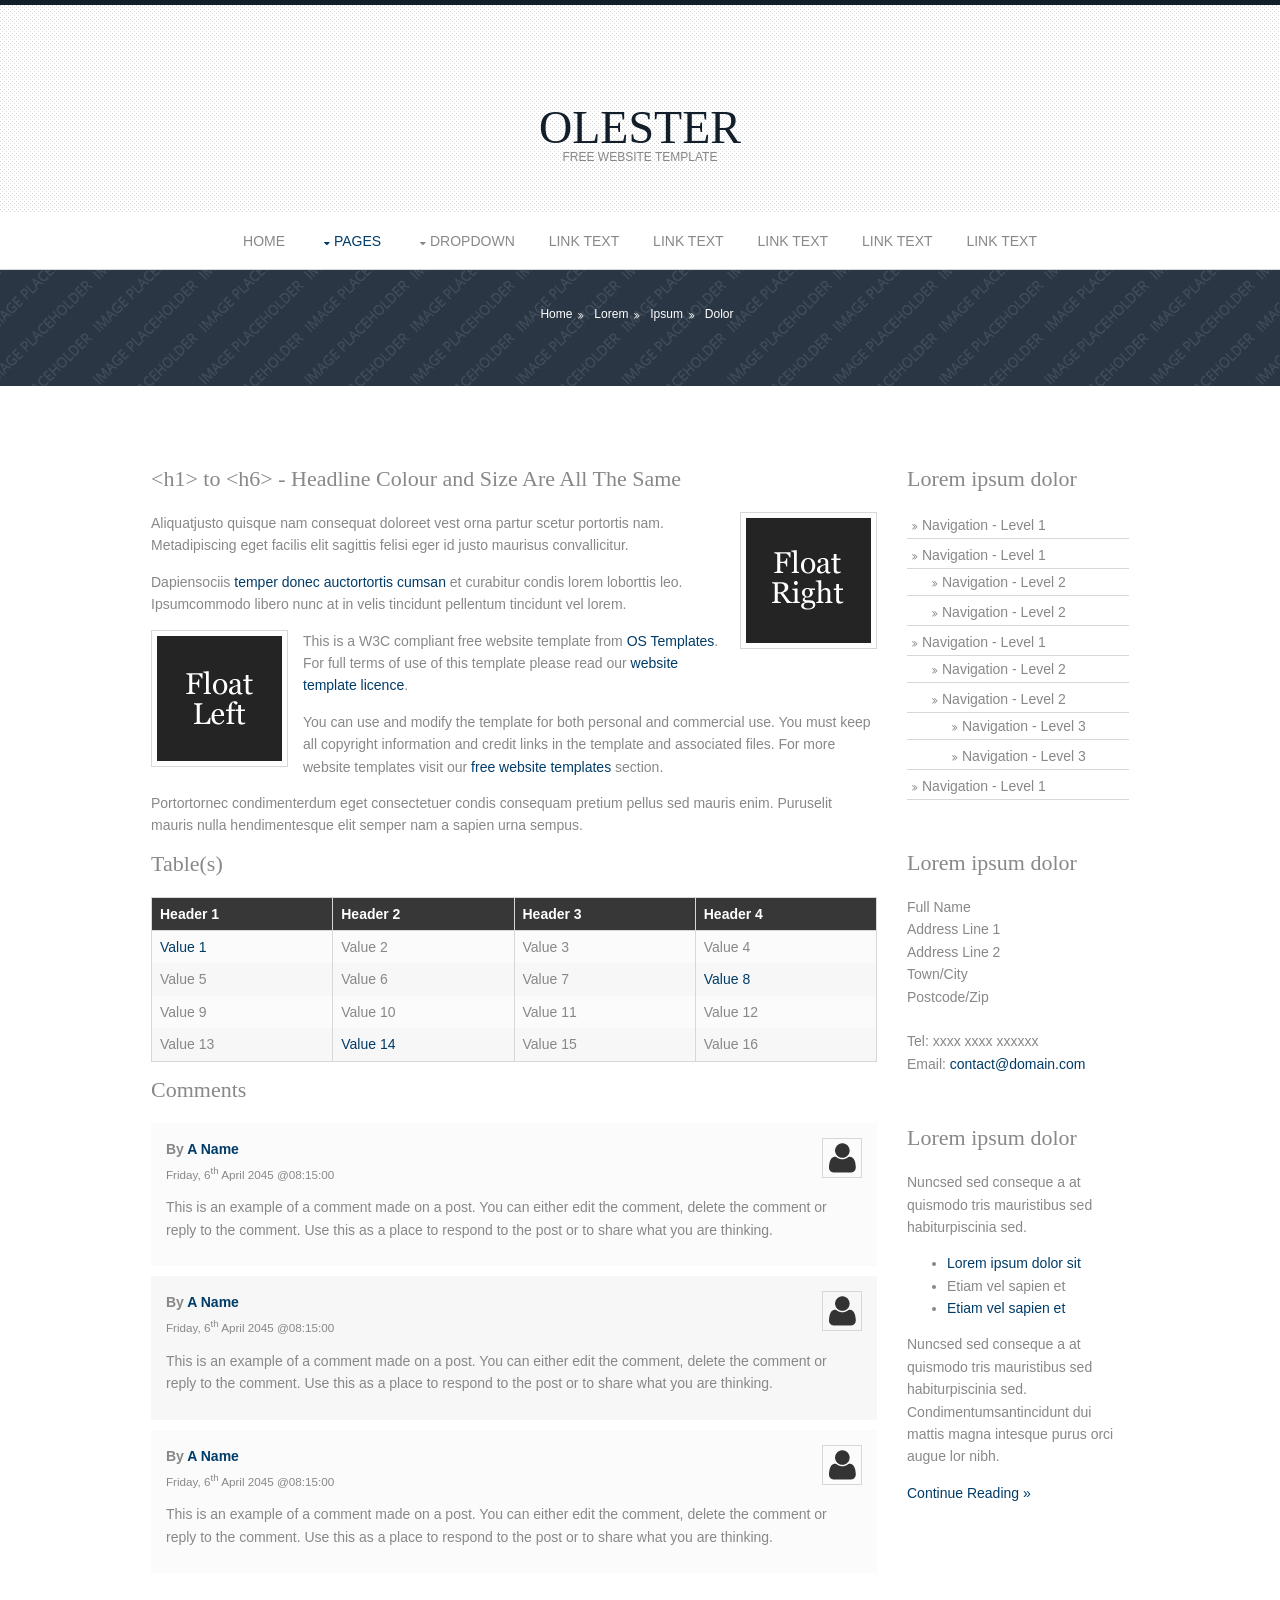
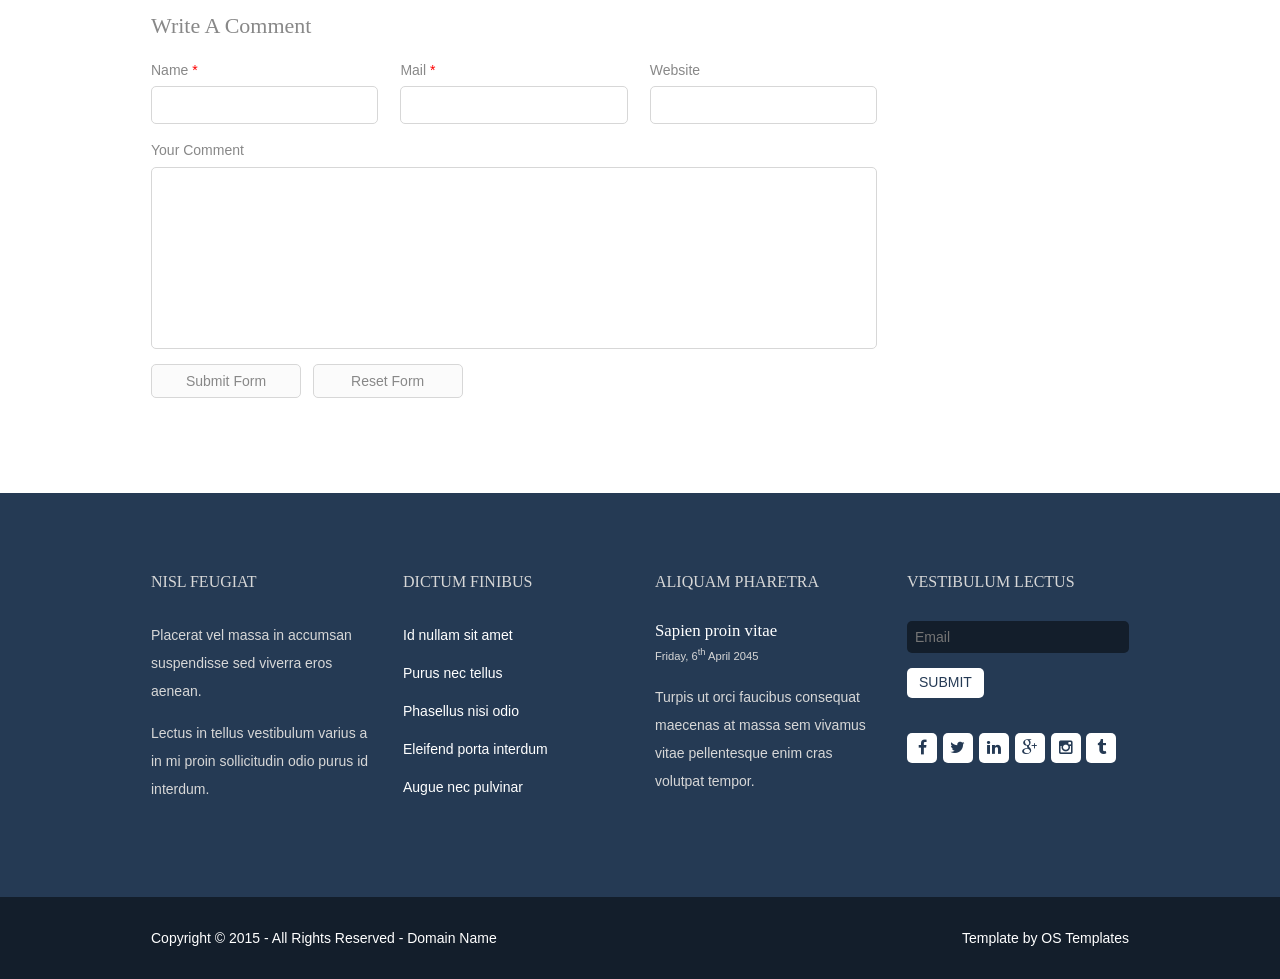
<file: adminpage/adminpage/pages/sidebar-right.html>
<!DOCTYPE html>
<!--
Template Name: Olester
Author: <a href="http://www.os-templates.com/">OS Templates</a>
Author URI: http://www.os-templates.com/
Licence: Free to use under our free template licence terms
Licence URI: http://www.os-templates.com/template-terms
-->
<html>
<head>
<title>Olester | Pages | Sidebar Right</title>
<meta charset="utf-8">
<meta name="viewport" content="width=device-width, initial-scale=1.0, maximum-scale=1.0, user-scalable=no">
<link href="../layout/styles/layout.css" rel="stylesheet" type="text/css" media="all">
</head>
<body id="top">
<!-- ################################################################################################ -->
<!-- ################################################################################################ -->
<!-- ################################################################################################ -->
<div class="wrapper row1">
  <header id="header" class="hoc clear"> 
    <!-- ################################################################################################ -->
    <div id="logo">
      <h1><a href="../index.html">Olester</a></h1>
      <p>Free Website Template</p>
    </div>
    <!-- ################################################################################################ -->
  </header>
</div>
<!-- ################################################################################################ -->
<!-- ################################################################################################ -->
<!-- ################################################################################################ -->
<div class="wrapper row2">
  <nav id="mainav" class="hoc clear"> 
    <!-- ################################################################################################ -->
    <ul class="clear">
      <li><a href="../index.html">Home</a></li>
      <li class="active"><a class="drop" href="#">Pages</a>
        <ul>
          <li><a href="gallery.html">Gallery</a></li>
          <li><a href="full-width.html">Full Width</a></li>
          <li><a href="sidebar-left.html">Sidebar Left</a></li>
          <li class="active"><a href="sidebar-right.html">Sidebar Right</a></li>
          <li><a href="basic-grid.html">Basic Grid</a></li>
        </ul>
      </li>
      <li><a class="drop" href="#">Dropdown</a>
        <ul>
          <li><a href="#">Level 2</a></li>
          <li><a class="drop" href="#">Level 2 + Drop</a>
            <ul>
              <li><a href="#">Level 3</a></li>
              <li><a href="#">Level 3</a></li>
              <li><a href="#">Level 3</a></li>
            </ul>
          </li>
          <li><a href="#">Level 2</a></li>
        </ul>
      </li>
      <li><a href="#">Link Text</a></li>
      <li><a href="#">Link Text</a></li>
      <li><a href="#">Link Text</a></li>
      <li><a href="#">Link Text</a></li>
      <li><a href="#">Link Text</a></li>
    </ul>
    <!-- ################################################################################################ -->
  </nav>
</div>
<!-- ################################################################################################ -->
<!-- ################################################################################################ -->
<!-- ################################################################################################ -->
<div class="wrapper overlay bgded" style="background-image:url('../images/demo/backgrounds/01.png')">
  <div id="breadcrumb" class="hoc clear"> 
    <!-- ################################################################################################ -->
    <ul>
      <li><a href="#">Home</a></li>
      <li><a href="#">Lorem</a></li>
      <li><a href="#">Ipsum</a></li>
      <li><a href="#">Dolor</a></li>
    </ul>
    <!-- ################################################################################################ -->
  </div>
</div>
<!-- ################################################################################################ -->
<!-- ################################################################################################ -->
<!-- ################################################################################################ -->
<div class="wrapper row3">
  <main class="container hoc clear"> 
    <!-- main body -->
    <!-- ################################################################################################ -->
    <div class="content three_quarter first"> 
      <!-- ################################################################################################ -->
      <h1>&lt;h1&gt; to &lt;h6&gt; - Headline Colour and Size Are All The Same</h1>
      <img class="imgr borderedbox inspace-5" src="../images/demo/imgr.gif" alt="">
      <p>Aliquatjusto quisque nam consequat doloreet vest orna partur scetur portortis nam. Metadipiscing eget facilis elit sagittis felisi eger id justo maurisus convallicitur.</p>
      <p>Dapiensociis <a href="#">temper donec auctortortis cumsan</a> et curabitur condis lorem loborttis leo. Ipsumcommodo libero nunc at in velis tincidunt pellentum tincidunt vel lorem.</p>
      <img class="imgl borderedbox inspace-5" src="../images/demo/imgl.gif" alt="">
      <p>This is a W3C compliant free website template from <a href="http://www.os-templates.com/" title="Free Website Templates">OS Templates</a>. For full terms of use of this template please read our <a href="http://www.os-templates.com/template-terms">website template licence</a>.</p>
      <p>You can use and modify the template for both personal and commercial use. You must keep all copyright information and credit links in the template and associated files. For more website templates visit our <a href="http://www.os-templates.com/">free website templates</a> section.</p>
      <p>Portortornec condimenterdum eget consectetuer condis consequam pretium pellus sed mauris enim. Puruselit mauris nulla hendimentesque elit semper nam a sapien urna sempus.</p>
      <h1>Table(s)</h1>
      <div class="scrollable">
        <table>
          <thead>
            <tr>
              <th>Header 1</th>
              <th>Header 2</th>
              <th>Header 3</th>
              <th>Header 4</th>
            </tr>
          </thead>
          <tbody>
            <tr>
              <td><a href="#">Value 1</a></td>
              <td>Value 2</td>
              <td>Value 3</td>
              <td>Value 4</td>
            </tr>
            <tr>
              <td>Value 5</td>
              <td>Value 6</td>
              <td>Value 7</td>
              <td><a href="#">Value 8</a></td>
            </tr>
            <tr>
              <td>Value 9</td>
              <td>Value 10</td>
              <td>Value 11</td>
              <td>Value 12</td>
            </tr>
            <tr>
              <td>Value 13</td>
              <td><a href="#">Value 14</a></td>
              <td>Value 15</td>
              <td>Value 16</td>
            </tr>
          </tbody>
        </table>
      </div>
      <div id="comments">
        <h2>Comments</h2>
        <ul>
          <li>
            <article>
              <header>
                <figure class="avatar"><img src="../images/demo/avatar.png" alt=""></figure>
                <address>
                By <a href="#">A Name</a>
                </address>
                <time datetime="2045-04-06T08:15+00:00">Friday, 6<sup>th</sup> April 2045 @08:15:00</time>
              </header>
              <div class="comcont">
                <p>This is an example of a comment made on a post. You can either edit the comment, delete the comment or reply to the comment. Use this as a place to respond to the post or to share what you are thinking.</p>
              </div>
            </article>
          </li>
          <li>
            <article>
              <header>
                <figure class="avatar"><img src="../images/demo/avatar.png" alt=""></figure>
                <address>
                By <a href="#">A Name</a>
                </address>
                <time datetime="2045-04-06T08:15+00:00">Friday, 6<sup>th</sup> April 2045 @08:15:00</time>
              </header>
              <div class="comcont">
                <p>This is an example of a comment made on a post. You can either edit the comment, delete the comment or reply to the comment. Use this as a place to respond to the post or to share what you are thinking.</p>
              </div>
            </article>
          </li>
          <li>
            <article>
              <header>
                <figure class="avatar"><img src="../images/demo/avatar.png" alt=""></figure>
                <address>
                By <a href="#">A Name</a>
                </address>
                <time datetime="2045-04-06T08:15+00:00">Friday, 6<sup>th</sup> April 2045 @08:15:00</time>
              </header>
              <div class="comcont">
                <p>This is an example of a comment made on a post. You can either edit the comment, delete the comment or reply to the comment. Use this as a place to respond to the post or to share what you are thinking.</p>
              </div>
            </article>
          </li>
        </ul>
        <h2>Write A Comment</h2>
        <form action="#" method="post">
          <div class="one_third first">
            <label for="name">Name <span>*</span></label>
            <input type="text" name="name" id="name" value="" size="22" required>
          </div>
          <div class="one_third">
            <label for="email">Mail <span>*</span></label>
            <input type="email" name="email" id="email" value="" size="22" required>
          </div>
          <div class="one_third">
            <label for="url">Website</label>
            <input type="url" name="url" id="url" value="" size="22">
          </div>
          <div class="block clear">
            <label for="comment">Your Comment</label>
            <textarea name="comment" id="comment" cols="25" rows="10"></textarea>
          </div>
          <div>
            <input type="submit" name="submit" value="Submit Form">
            &nbsp;
            <input type="reset" name="reset" value="Reset Form">
          </div>
        </form>
      </div>
      <!-- ################################################################################################ -->
    </div>
    <!-- ################################################################################################ -->
    <!-- ################################################################################################ -->
    <div class="sidebar one_quarter"> 
      <!-- ################################################################################################ -->
      <h6>Lorem ipsum dolor</h6>
      <nav class="sdb_holder">
        <ul>
          <li><a href="#">Navigation - Level 1</a></li>
          <li><a href="#">Navigation - Level 1</a>
            <ul>
              <li><a href="#">Navigation - Level 2</a></li>
              <li><a href="#">Navigation - Level 2</a></li>
            </ul>
          </li>
          <li><a href="#">Navigation - Level 1</a>
            <ul>
              <li><a href="#">Navigation - Level 2</a></li>
              <li><a href="#">Navigation - Level 2</a>
                <ul>
                  <li><a href="#">Navigation - Level 3</a></li>
                  <li><a href="#">Navigation - Level 3</a></li>
                </ul>
              </li>
            </ul>
          </li>
          <li><a href="#">Navigation - Level 1</a></li>
        </ul>
      </nav>
      <div class="sdb_holder">
        <h6>Lorem ipsum dolor</h6>
        <address>
        Full Name<br>
        Address Line 1<br>
        Address Line 2<br>
        Town/City<br>
        Postcode/Zip<br>
        <br>
        Tel: xxxx xxxx xxxxxx<br>
        Email: <a href="#">contact@domain.com</a>
        </address>
      </div>
      <div class="sdb_holder">
        <article>
          <h6>Lorem ipsum dolor</h6>
          <p>Nuncsed sed conseque a at quismodo tris mauristibus sed habiturpiscinia sed.</p>
          <ul>
            <li><a href="#">Lorem ipsum dolor sit</a></li>
            <li>Etiam vel sapien et</li>
            <li><a href="#">Etiam vel sapien et</a></li>
          </ul>
          <p>Nuncsed sed conseque a at quismodo tris mauristibus sed habiturpiscinia sed. Condimentumsantincidunt dui mattis magna intesque purus orci augue lor nibh.</p>
          <p class="more"><a href="#">Continue Reading &raquo;</a></p>
        </article>
      </div>
      <!-- ################################################################################################ -->
    </div>
    <!-- ################################################################################################ -->
    <!-- / main body -->
    <div class="clear"></div>
  </main>
</div>
<!-- ################################################################################################ -->
<!-- ################################################################################################ -->
<!-- ################################################################################################ -->
<div class="wrapper row4">
  <footer id="footer" class="hoc clear"> 
    <!-- ################################################################################################ -->
    <div class="one_quarter first">
      <h6 class="title">Nisl feugiat</h6>
      <p>Placerat vel massa in accumsan suspendisse sed viverra eros aenean.</p>
      <p>Lectus in tellus vestibulum varius a in mi proin sollicitudin odio purus id interdum.</p>
    </div>
    <div class="one_quarter">
      <h6 class="title">Dictum finibus</h6>
      <ul class="nospace linklist">
        <li><a href="#">Id nullam sit amet</a></li>
        <li><a href="#">Purus nec tellus</a></li>
        <li><a href="#">Phasellus nisi odio</a></li>
        <li><a href="#">Eleifend porta interdum</a></li>
        <li><a href="#">Augue nec pulvinar</a></li>
      </ul>
    </div>
    <div class="one_quarter">
      <h6 class="title">Aliquam pharetra</h6>
      <article>
        <h2 class="nospace font-x1"><a href="#">Sapien proin vitae</a></h2>
        <time class="smallfont" datetime="2045-04-06">Friday, 6<sup>th</sup> April 2045</time>
        <p>Turpis ut orci faucibus consequat maecenas at massa sem vivamus vitae pellentesque enim cras volutpat tempor.</p>
      </article>
    </div>
    <div class="one_quarter">
      <h6 class="title">Vestibulum lectus</h6>
      <form class="btmspace-30" method="post" action="#">
        <fieldset>
          <legend>Newsletter:</legend>
          <input class="btmspace-15" type="text" value="" placeholder="Email">
          <button type="submit" value="submit">Submit</button>
        </fieldset>
      </form>
      <ul class="faico clear">
        <li><a class="faicon-facebook" href="#"><i class="fa fa-facebook"></i></a></li>
        <li><a class="faicon-twitter" href="#"><i class="fa fa-twitter"></i></a></li>
        <li><a class="faicon-linkedin" href="#"><i class="fa fa-linkedin"></i></a></li>
        <li><a class="faicon-google-plus" href="#"><i class="fa fa-google-plus"></i></a></li>
        <li><a class="faicon-instagram" href="#"><i class="fa fa-instagram"></i></a></li>
        <li><a class="faicon-tumblr" href="#"><i class="fa fa-tumblr"></i></a></li>
      </ul>
    </div>
    <!-- ################################################################################################ -->
  </footer>
</div>
<!-- ################################################################################################ -->
<!-- ################################################################################################ -->
<!-- ################################################################################################ -->
<div class="wrapper row5">
  <div id="copyright" class="hoc clear"> 
    <!-- ################################################################################################ -->
    <p class="fl_left">Copyright &copy; 2015 - All Rights Reserved - <a href="#">Domain Name</a></p>
    <p class="fl_right">Template by <a target="_blank" href="http://www.os-templates.com/" title="Free Website Templates">OS Templates</a></p>
    <!-- ################################################################################################ -->
  </div>
</div>
<!-- ################################################################################################ -->
<!-- ################################################################################################ -->
<!-- ################################################################################################ -->
<a id="backtotop" href="#top"><i class="fa fa-chevron-up"></i></a>
<!-- JAVASCRIPTS -->
<script src="../layout/scripts/jquery.min.js"></script>
<script src="../layout/scripts/jquery.backtotop.js"></script>
<script src="../layout/scripts/jquery.mobilemenu.js"></script>
<!-- IE9 Placeholder Support -->
<script src="../layout/scripts/jquery.placeholder.min.js"></script>
<!-- / IE9 Placeholder Support -->
</body>
</html>
</file>
<file: adminpage/adminpage/layout/styles/layout.css>
@charset "utf-8";
/*
Template Name: Olester
Author: <a href="http://www.os-templates.com/">OS Templates</a>
Author URI: http://www.os-templates.com/
Licence: Free to use under our free template licence terms
Licence URI: http://www.os-templates.com/template-terms
File: Layout CSS
*/

@import url("fontawesome-4.4.0.min.css");
@import url("custom.flexslider.css");
@import url("framework.css");

/* Rows
--------------------------------------------------------------------------------------------------------------- */
.row0, .row0 a{}
.row1{border-top:5px solid;}
.row2{border-bottom:1px solid;}
.row3, .row3 a{}
.row4, .row4 a{}
.row5, .row5 a{}


/* Header
--------------------------------------------------------------------------------------------------------------- */
#header{padding:100px 0 50px; text-align:center; text-transform:uppercase;}

#header #logo{}
#header #logo *{margin:0; padding:0; line-height:1;}
#header #logo h1{font-size:46px;}
#header #logo p{font-size:12px;}


/* Page Intro
--------------------------------------------------------------------------------------------------------------- */
#pageintro{padding:250px 0 125px; text-align:center;}

#pageintro *{margin:0 auto 50px; padding:0;}
#pageintro .heading{font-size:46px; font-style:italic;}
#pageintro p{max-width:50%; line-height:1.8;}
#pageintro footer{margin:0;}
#pageintro .btn{margin:0; padding:15px 25px 17px;}


/* Content Area
--------------------------------------------------------------------------------------------------------------- */
.container{padding:80px 0;}

/* Content */
.container .content{}

.icon{z-index:1; display:inline-block; position:relative; width:100px; height:100px; line-height:100px; font-size:46px; text-align:center;}
.icon.square{margin-bottom:40px; border-radius:5px;}
.icon.square::before{z-index:-1; display:block; position:absolute; top:100px; left:25px; width:0; height:0; content:""; opacity:0; border:solid transparent; border-width:25px 25px 0 25px;}
li:hover > .icon.square::before{opacity:1;}
/* Sliding arrow effect - remove if not wanted - if removed the arrow will simply appear without a slide effect */
li:hover > .icon.square::before{animation:slide-ttb 300ms ease-out;}
@keyframes slide-ttb{0%{top:0; left:0;} 100%{top:100px; left:25px;}}
/* End sliding arrow effect */
.icon.round{margin-bottom:60px; border:8px solid; border-radius:50%; line-height:82px;}
.icon.round::before, .icon.round::after{display:block; position:absolute; top:100px; left:32px; width:20px; height:20px; border-radius:50%; content:""; opacity:1;}
.icon.round::before{width:8px; height:10px; top:92px; left:38px; border-radius:0;}
/* Spinning icons - remove if not wanted - if removed the icons wont spin at all */
article .icon.round .fa{transform:rotate(0deg); transition:transform 500ms ease-in-out;}
article:hover .icon.round .fa{transform:rotate(360deg);}
/* End spinning icons */

/* Comments */
#comments ul{margin:0 0 40px 0; padding:0; list-style:none;}
#comments li{margin:0 0 10px 0; padding:15px;}
#comments .avatar{float:right; margin:0 0 10px 10px; padding:3px; border:1px solid;}
#comments address{font-weight:bold;}
#comments time{font-size:smaller;}
#comments .comcont{display:block; margin:0; padding:0;}
#comments .comcont p{margin:10px 5px 10px 0; padding:0;}

#comments form{display:block; width:100%;}
#comments input, #comments textarea{width:100%; padding:10px; border:1px solid;}
#comments textarea{overflow:auto;}
#comments div{margin-bottom:15px;}
#comments input[type="submit"], #comments input[type="reset"]{display:inline-block; width:auto; min-width:150px; margin:0; padding:8px 5px; cursor:pointer;}

/* Sidebar */
.container .sidebar{}

.sidebar .sdb_holder{margin-bottom:50px;}
.sidebar .sdb_holder:last-child{margin-bottom:0;}


/* Testimonials
--------------------------------------------------------------------------------------------------------------- */
#testimonials{}

#testimonials .slides{}
#testimonials .slides li{}
#testimonials .slides li .flex-content{padding:100px 0; text-align:center;}
#testimonials .slides li .flex-content blockquote{max-width:75%; margin:0 auto; line-height:1.8;}
#testimonials .slides li .flex-content figure{margin-bottom:30px;}
#testimonials .slides li .flex-content figure img{}
#testimonials .slides li .flex-content figure figcaption{}
#testimonials .slides li .flex-content figure figcaption em{font-size:.8rem;}


/* Latest
--------------------------------------------------------------------------------------------------------------- */
#latest{padding:100px 0;}

#latest .carousel-items li{width:306px; margin-right:20px; padding-bottom:5px; text-align:center;}
#latest .carousel-items li figure{border:1px solid;}
#latest .carousel-items li figure figcaption{padding:25px 20px;}
#latest .carousel-items li figure figcaption *{margin:0; padding:0;}
#latest .carousel-items li figure figcaption time{font-size:.8rem;}
#latest .carousel-items li figure figcaption .heading{margin-bottom:15px;}


/* Clients
--------------------------------------------------------------------------------------------------------------- */
#clients{padding:50px 0 20px;}/* Bottom padding reduced due to the bottom margin on the li */

#clients ul li{margin-bottom:30px; text-align:center;}
#clients ul a{opacity:.5;}
#clients ul a:hover{opacity:1;}


/* Footer
--------------------------------------------------------------------------------------------------------------- */
#footer{padding:80px 0; line-height:2;}

#footer .title{margin:0 0 30px 0; font-size:16px; text-transform:uppercase;}

#footer .linklist li{margin-bottom:10px;}
#footer .linklist li:last-child{margin-bottom:0;}

#footer .smallfont{margin:0; font-size:.8rem;}

#footer input, #footer button{border:none;}
#footer input{display:block; width:100%; padding:8px;}
#footer button{padding:6px 12px 8px; text-transform:uppercase; cursor:pointer;}


/* Copyright
--------------------------------------------------------------------------------------------------------------- */
#copyright{padding:30px 0;}
#copyright *{margin:0; padding:0;}


/* Transition Fade
--------------------------------------------------------------------------------------------------------------- */
*, *::before, *::after{transition:all .3s ease-in-out;}


/* ------------------------------------------------------------------------------------------------------------ */
/* ------------------------------------------------------------------------------------------------------------ */
/* ------------------------------------------------------------------------------------------------------------ */
/* ------------------------------------------------------------------------------------------------------------ */
/* ------------------------------------------------------------------------------------------------------------ */


/* Navigation
--------------------------------------------------------------------------------------------------------------- */
nav ul, nav ol{margin:0; padding:0; list-style:none;}

#mainav, #breadcrumb, .sidebar nav{line-height:normal;}
#mainav .drop::after, #mainav li li .drop::after, #breadcrumb li a::after, .sidebar nav a::after{position:absolute; font-family:"FontAwesome"; font-size:10px; line-height:10px;}

/* Top Navigation */
#mainav{}
#mainav ul{text-align:center; text-transform:uppercase;}
#mainav ul ul{z-index:9999; position:absolute; width:160px; text-align:left; text-transform:none;}
#mainav ul ul ul{left:160px; top:0;}
#mainav li{display:inline-block; position:relative; margin:0 30px 0 0; padding:0;}
#mainav li:last-child{margin-right:0;}
#mainav li li{width:100%; margin:0;}
#mainav li a{display:block; padding:20px 0;}
#mainav li li a{border:solid; border-width:0 0 1px 0;}
#mainav .drop{padding-left:15px;}
#mainav li li a, #mainav li li .drop{display:block; margin:0; padding:10px 15px;}
#mainav .drop::after, #mainav li li .drop::after{content:"\f0d7";}
#mainav .drop::after{top:25px; left:5px;}
#mainav li li .drop::after{top:15px; left:5px;}
#mainav ul ul{visibility:hidden; opacity:0;}
#mainav ul li:hover > ul{visibility:visible; opacity:1;}

#mainav form{display:none; margin:0; padding:0;}
#mainav form select, #mainav form select option{display:block; cursor:pointer; outline:none;}
#mainav form select{width:100%; padding:5px; border:1px solid;}
#mainav form select option{margin:5px; padding:0; border:none;}

/* Breadcrumb */
#breadcrumb{padding:50px 0; text-align:center;}
#breadcrumb ul{margin:0; padding:0; list-style:none;}
#breadcrumb li{display:inline-block; margin:0 6px 0 0; padding:0;}
#breadcrumb li a{display:block; position:relative; margin:0; padding:0 12px 0 0; font-size:12px; text-transform:capitalize;
    top: -15px;
    left: px;
}
#breadcrumb li a::after{top:3px; right:0; content:"\f101";}
#breadcrumb li:last-child a{margin:0; padding:0; cursor:default;}
#breadcrumb li:last-child a::after{display:none;}

/* Sidebar Navigation */
.sidebar nav{display:block; width:100%;}
.sidebar nav li{margin:0 0 3px 0; padding:0;}
.sidebar nav a{display:block; position:relative; margin:0; padding:5px 10px 5px 15px; text-decoration:none; border:solid; border-width:0 0 1px 0;}
.sidebar nav a::after{top:9px; left:5px; content:"\f101";}
.sidebar nav ul ul a{padding-left:35px;}
.sidebar nav ul ul a::after{left:25px;}
.sidebar nav ul ul ul a{padding-left:55px;}
.sidebar nav ul ul ul a::after{left:45px;}

/* Pagination */
.pagination{display:block; width:100%; text-align:center; clear:both;}
.pagination li{display:inline-block; margin:0 2px 0 0;}
.pagination li:last-child{margin-right:0;}
.pagination a, .pagination strong{display:block; padding:8px 11px; border:1px solid; background-clip:padding-box; font-weight:normal;}

/* Back to Top */
#backtotop{z-index:999; display:inline-block; position:fixed; visibility:hidden; bottom:20px; right:20px; width:36px; height:36px; line-height:36px; border-radius:5px; font-size:16px; text-align:center; opacity:.2;}
#backtotop i{display:block; width:100%; height:100%; line-height:inherit;}
#backtotop.visible{visibility:visible; opacity:.5;}
#backtotop:hover{opacity:1;}


/* Tables
--------------------------------------------------------------------------------------------------------------- */
table, th, td{border:1px solid; border-collapse:collapse; vertical-align:top;}
table, th{table-layout:auto;}
table{width:100%; margin-bottom:15px;}
th, td{padding:5px 8px;}
td{border-width:0 1px;}


/* Gallery
--------------------------------------------------------------------------------------------------------------- */
#gallery{display:block; width:100%; margin-bottom:50px;}
#gallery figure figcaption{display:block; width:100%; clear:both;}
#gallery li{margin-bottom:30px;}


/* Font Awesome Social Icons
--------------------------------------------------------------------------------------------------------------- */
.faico{margin:0; padding:0; list-style:none;}
.faico li{display:inline-block; margin:5px 2px 0 0; padding:0; line-height:normal;}
.faico li:last-child{margin-right:0;}
.faico a{display:inline-block; width:30px; height:30px; line-height:30px; font-size:16px; text-align:center; border-radius:5px;}


/* ------------------------------------------------------------------------------------------------------------ */
/* ------------------------------------------------------------------------------------------------------------ */
/* ------------------------------------------------------------------------------------------------------------ */
/* ------------------------------------------------------------------------------------------------------------ */
/* ------------------------------------------------------------------------------------------------------------ */


/* Colours
--------------------------------------------------------------------------------------------------------------- */
body{color:#FFFFFF; background-color:#131E2B;}
a{color:#003C68;}
hr, .borderedbox{border-color:#D7D7D7;}
label span{color:#FF0000; background-color:inherit;}
input:focus, textarea:focus, *:required:focus{border-color:#003C68;}
.overlay{color:#FFFFFF; background-color:inherit;}
.overlay::after{color:inherit; background-color:rgba(37,58,84,.55);}
.btn{color:inherit; background-color:transparent; border-color:inherit;}
.btn:hover{color:#FFFFFF; background-color:#003C68; border-color:#003C68;}


/* Rows */
.row0{color:#888888; background-color:#F5F5F5;}
.row1{color:#888888; background:url([data-uri]);/* Generate a pattern here: http://www.patternify.com */ background-color:#FFFFFF; border-color:#131E2B;}
.row2{color:#888888; background-color:#FFFFFF; border-color:#D7D7D7;}
.row3{color:#888888; background-color:#FFFFFF;}
.row4{color:#D7D7D7; background-color:#253A54;}
.row4 a{color:#FFFFFF; background-color:inherit;}
.row5, .row5 a{color:#FFFFFF; background-color:#131E2B;}


/* Header */
#header #logo a{color:#131E2B;}


/* Content Area */
.icon.square{color:#FFFFFF; background-color:#131E2B;}
.icon.square::before{border-top-color:#131E2B;}
li:hover > .icon.square{color:#FFFFFF; background-color:#003C68;}
li:hover > .icon.square::before{border-top-color:#003C68;}
.icon.round{color:inherit; border-color:#131E2B;}
.icon.round::before, .icon.round::after{background-color:#D7D7D7;}
article:hover .icon.round{color:#003C68; border-color:#003C68;}
article:hover .icon.round::after{background-color:#003C68;}


/* Testimonials */
#testimonials .flex-direction-nav a{color:inherit;}


/* Latest */
#latest .carousel-items li a figure{border-color:#D7D7D7}
#latest .carousel-items li a:hover figure{border-color:#4B4E50;}
#latest .carousel-items li a figure figcaption{color:#888888; background-color:#FFFFFF;}
#latest .carousel-items li a:hover figure figcaption{color:#FFFFFF; background-color:#131E2B;}


/* Footer */
#footer input{color:#FFFFFF; background-color:#131E2B;}
#footer button{color:#253A54; background-color:#FFFFFF;}

#footer .faico a{color:#253A54; background-color:#FFFFFF;}
#footer .faico a:hover{color:#FFFFFF;}
#footer .faicon-facebook:hover{background-color:#3B5998;}
#footer .faicon-google-plus:hover{background-color:#DB4A39;}
#footer .faicon-instagram:hover{background-color:#3F729B;}
#footer .faicon-linkedin:hover{background-color:#0E76A8;}
#footer .faicon-tumblr:hover{background-color:#34526F;}
#footer .faicon-twitter:hover{background-color:#00ACEE;}


/* Navigation */
#mainav li a{color:inherit;}
#mainav .active a, #mainav a:hover, #mainav li:hover > a{color:#003C68; background-color:inherit;}
#mainav li li a, #mainav .active li a{color:#FFFFFF; background-color:rgba(0,0,0,.6); border-color:rgba(0,0,0,.6);}
#mainav li li:hover > a, #mainav .active .active > a{color:#FFFFFF; background-color:#003C68;}
#mainav form select{border-color:#D7D7D7;}

#breadcrumb a{color:inherit; background-color:transparent;}

.container .sidebar nav a{color:inherit; border-color:#D7D7D7;}
.container .sidebar nav a:hover{color:#003C68;}

.pagination a, .pagination strong{border-color:#D7D7D7;}
.pagination .current *{color:#FFFFFF; background-color:#003C68;}

#backtotop{color:#FFFFFF; background-color:#003C68;}


/* Tables + Comments */
table, th, td, #comments .avatar, #comments input, #comments textarea{border-color:#D7D7D7;}
#comments input:focus, #comments textarea:focus, #comments *:required:focus{border-color:#003C68;}
th{color:#FFFFFF; background-color:#373737;}
tr, #comments li, #comments input[type="submit"], #comments input[type="reset"]{color:inherit; background-color:#FBFBFB;}
tr:nth-child(even), #comments li:nth-child(even){color:inherit; background-color:#F7F7F7;}
table a, #comments a{background-color:inherit;}


/* ------------------------------------------------------------------------------------------------------------ */
/* ------------------------------------------------------------------------------------------------------------ */
/* ------------------------------------------------------------------------------------------------------------ */
/* ------------------------------------------------------------------------------------------------------------ */
/* ------------------------------------------------------------------------------------------------------------ */


/* Media Queries
--------------------------------------------------------------------------------------------------------------- */
@-ms-viewport{width:device-width;}


/* Max Wrapper Width - Laptop, Desktop etc.
--------------------------------------------------------------------------------------------------------------- */
@media screen and (min-width:978px){
	.hoc{max-width:978px;}
}


/* Smartphone + Tablet
--------------------------------------------------------------------------------------------------------------- */
@media screen and (max-width:900px){
	.hoc{max-width:90%;}

	#header{}

	#mainav{padding:25px 0;}
	#mainav ul{display:none;}
	#mainav form{display:block;}

	#breadcrumb{}

	.container{}
	#comments input[type="reset"]{margin-top:10px;}
	.pagination li{display:inline-block; margin:0 5px 5px 0;}

	#footer{}

	#copyright{}
	#copyright p:first-of-type{margin-bottom:10px;}
}


@media screen and (max-width:750px){
	.imgl, .imgr{display:inline-block; float:none; margin:0 0 10px 0;}
	.fl_left, .fl_right{display:block; float:none;}
	.one_half, .one_third, .two_third, .one_quarter, .two_quarter, .three_quarter{display:block; float:none; width:auto; margin:0 0 30px 0; padding:0;}

	#pageintro p{max-width:none;}
	#testimonials .slides li .flex-content blockquote{max-width:none;}
}


/* Other
--------------------------------------------------------------------------------------------------------------- */
@media screen and (max-width:650px){
	.scrollable{display:block; width:100%; margin:0 0 30px 0; padding:0 0 15px 0; overflow:auto; overflow-x:scroll;}
	.scrollable table{margin:0; padding:0; white-space:nowrap;}

	.inline li{display:block; margin-bottom:10px;}
	.pushright li{margin-right:0;}

	.font-x2{font-size:1.4rem;}
	.font-x3{font-size:1.6rem;}
}
</file>
